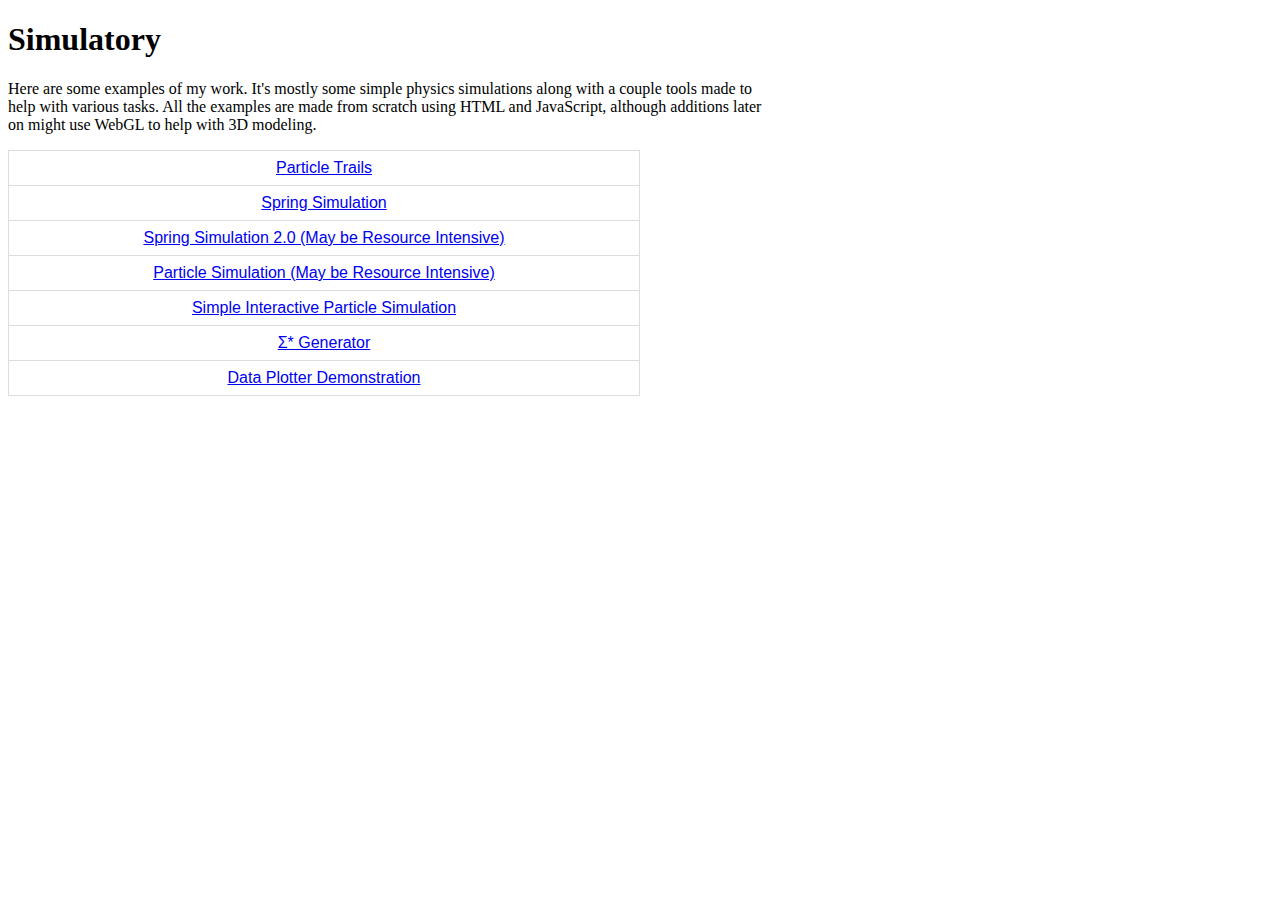
<file: index.html>
<!DOCTYPE html>
<html>
<head>
	<title>Simulatory</title>
	<link rel="stylesheet" href="basic_style.css">
	<link rel="icon" href="https://avatars3.githubusercontent.com/u/42955147?s=460&v=4">
</head>
<body>
	<h1>Simulatory</h1>
	<p style = "width:60%;">Here are some examples of my work. It's mostly some simple physics simulations along with a couple tools made to help with
		various tasks. All the examples are made from scratch using HTML and JavaScript, although additions later on might use WebGL to help
		with 3D modeling.</p>
	<table width=200px>
		<tr>
			<td><a href = "Particle Trails.html"> Particle Trails </a></td>
		</tr>
		<tr>
			<td><a href = "Spring Simulation.html"> Spring Simulation </a></td>
		</tr>
		<tr>
			<td><a href = "Spring Simulation 2.0.html"> Spring Simulation 2.0 (May be Resource Intensive) </a></td>
		</tr>
		<tr>
			<td><a href = "Particle Simulation.html"> Particle Simulation (May be Resource Intensive) </a></td>
		</tr>
		<tr>
			<td><a href = "Simple Interactive Particle Simulation.html"> Simple Interactive Particle Simulation </a></td>
		</tr>
		<tr>
			<td><a href = "sigma star.html"> Σ* Generator </a></td>
		</tr>
		<tr>
			<td><a href = "Cursor Location Grapher.html"> Data Plotter Demonstration </a></td>
		</tr>
	</table>
</body>
</html>
</file>
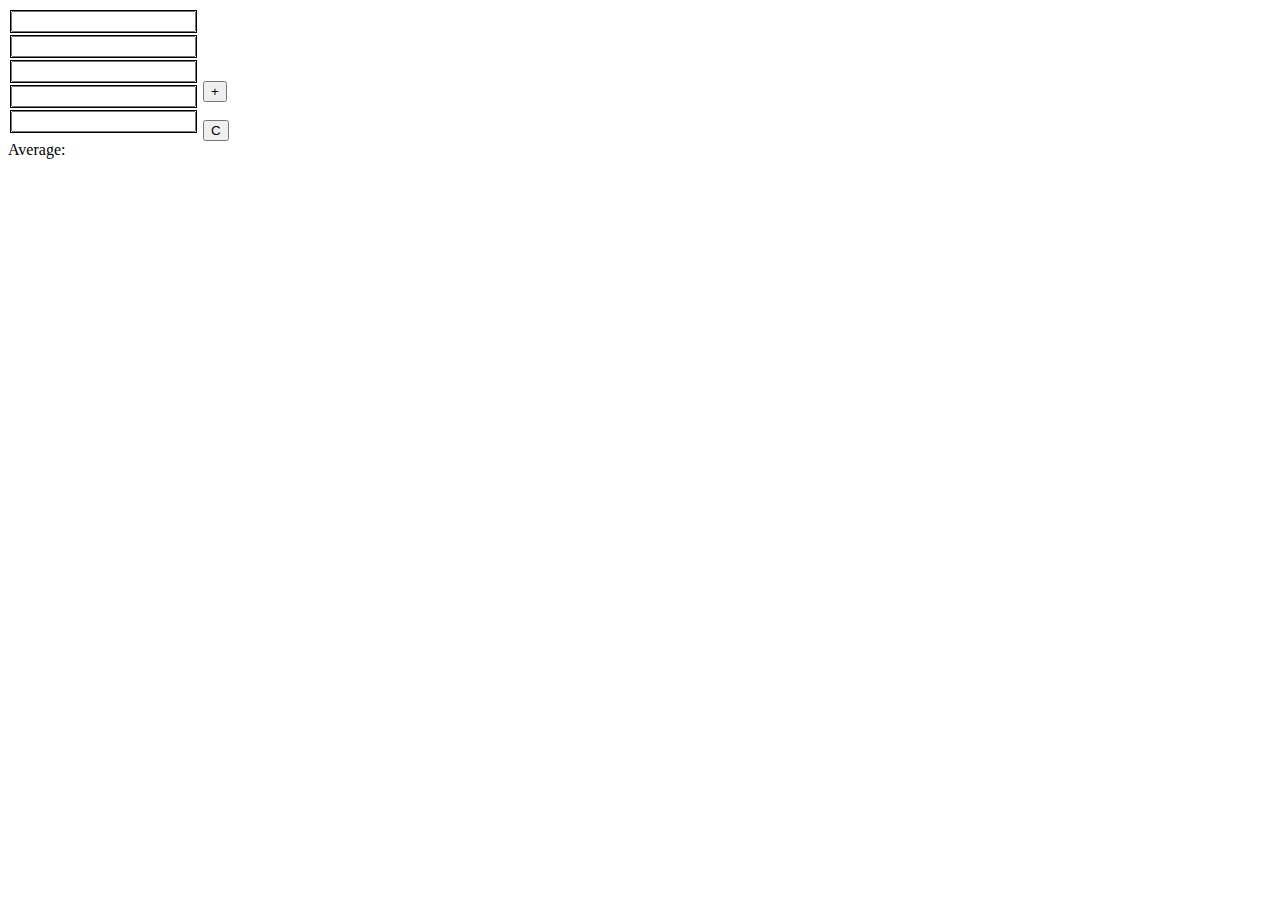
<file: avg.html>
<head>
    <style>
        .horizontal-container > * { /* anything one level within the hor-con class */
            display: inline-block;
        }
        /** {
            border:1px solid black;
        }*/
        input {
            outline:1px solid black;
        }
    </style>
</head>

<body>
    <div class="horizontal-container">
        <table id = "inputsTable">
            <tbody>
                <tr><td><input type = 'number' class = 'inputs' oninput = 'inputsUpdatedListener()'></td></tr>
                <tr><td><input type = 'number' class = 'inputs' oninput = 'inputsUpdatedListener()'></td></tr>
                <tr><td><input type = 'number' class = 'inputs' oninput = 'inputsUpdatedListener()'></td></tr>
                <tr><td><input type = 'number' class = 'inputs' oninput = 'inputsUpdatedListener()'></td></tr>
                <tr><td><input type = 'number' class = 'inputs' oninput = 'inputsUpdatedListener()'></td></tr>
            </tbody>
        </table>
        <div>
            <button onclick = "addInputField()"> + </button><br><br>
            <button onclick = "clearFields()"> C </button><br>
        </div>
    </div>
    Average: <span id = "averageOutputField"></span>
</body>
<script>
    document.body.style.zoom="100%";
    for (elem of document.getElementsByClassName("inputs")) elem.addEventListener("input", inputsUpdatedListener);

    function inputsUpdatedListener(){
        console.log("input");
        sum = 0;
        valCount = 0;
        for (elem of document.getElementsByClassName("inputs")){
            val = parseFloat(elem.value);
            if(!isNaN(val)){
                sum += val;
                valCount++;
            }
        }
        document.getElementById("averageOutputField").innerHTML = sum/valCount;
    }

    function clearFields(){
        for(elem of document.getElementsByClassName("inputs")) elem.value = "";
    }

    function addInputField(){
        console.log("Adding new field.");
        newRow = document.getElementById("inputsTable").insertRow();
        newRow.innerHTML = "<td><input type = 'number' class = 'inputs' oninput = 'inputsUpdatedListener()'></td>";
    }
</script>
</file>
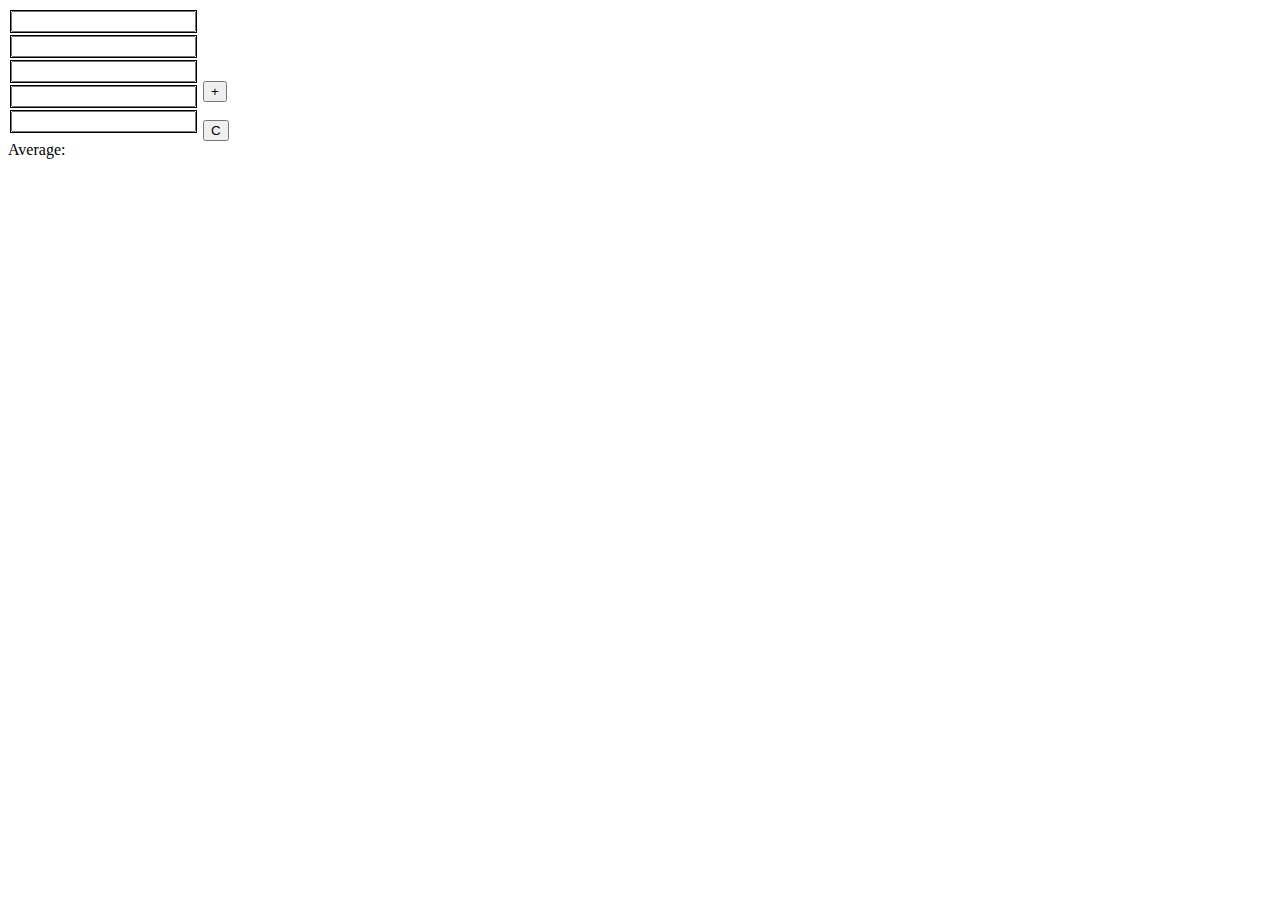
<file: avgV2.html>
<head>
    <style>
        .horizontal-container > * { /* anything one level within the hor-con class */
            display: inline-block;
        }
        /** {
            border:1px solid black;
        }*/
        input {
            outline:1px solid black;
        }
    </style>
</head>

<body>
    <div class="horizontal-container">
        <table id = "inputsTable">
            <tbody>
                <tr><td><input type = 'number' class = 'inputs' id = "numInput0" oninput = 'inputsUpdatedListener(0)'></td></tr>
                <tr><td><input type = 'number' class = 'inputs' id = "numInput1" oninput = 'inputsUpdatedListener(1)'></td></tr>
                <tr><td><input type = 'number' class = 'inputs' id = "numInput2" oninput = 'inputsUpdatedListener(2)'></td></tr>
                <tr><td><input type = 'number' class = 'inputs' id = "numInput3" oninput = 'inputsUpdatedListener(3)'></td></tr>
                <tr><td><input type = 'number' class = 'inputs' id = "numInput4" oninput = 'inputsUpdatedListener(4)'></td></tr>
            </tbody>
        </table>
        <div>
            <button onclick = "addInputField()"> + </button><br><br>
            <button onclick = "clearFields()"> C </button><br>
        </div>
    </div>
    Average: <span id = "averageOutputField"></span>
</body>
<script>
    numInputFields = 5;
    document.body.style.zoom="100%";
    // old method for adding input listener
    //for (elem of document.getElementsByClassName("inputs")) elem.addEventListener("input", inputsUpdatedListener);

    function inputsUpdatedListener(i){
        console.log("input");
        console.log("i: " + i);
        sum = 0;
        valCount = 0;
        inputsArray = document.getElementsByClassName("inputs");
        for (elem of inputsArray){
            val = parseFloat(elem.value);
            if(!isNaN(val)){
                sum += val;
                valCount++;
            }
        }
        document.getElementById("averageOutputField").innerHTML = sum/valCount;

        if(inputsArray[i].value.length >= 4 && i<numInputFields-1) inputsArray[i+1].focus();
    }

    function clearFields(){
        inputsArray = document.getElementsByClassName("inputs");
        for(elem of inputsArray) elem.value = "";
        inputsArray[0].focus();
    }

    function addInputField(){
        console.log("Adding new field.");
        newRow = document.getElementById("inputsTable").insertRow();
        newRow.innerHTML = "<td><input type = 'number' class = 'inputs' id = 'numInput" + numInputFields + "' oninput = 'inputsUpdatedListener(" + numInputFields + ")'></td>";
        numInputFields++;
    }
</script>
</file>
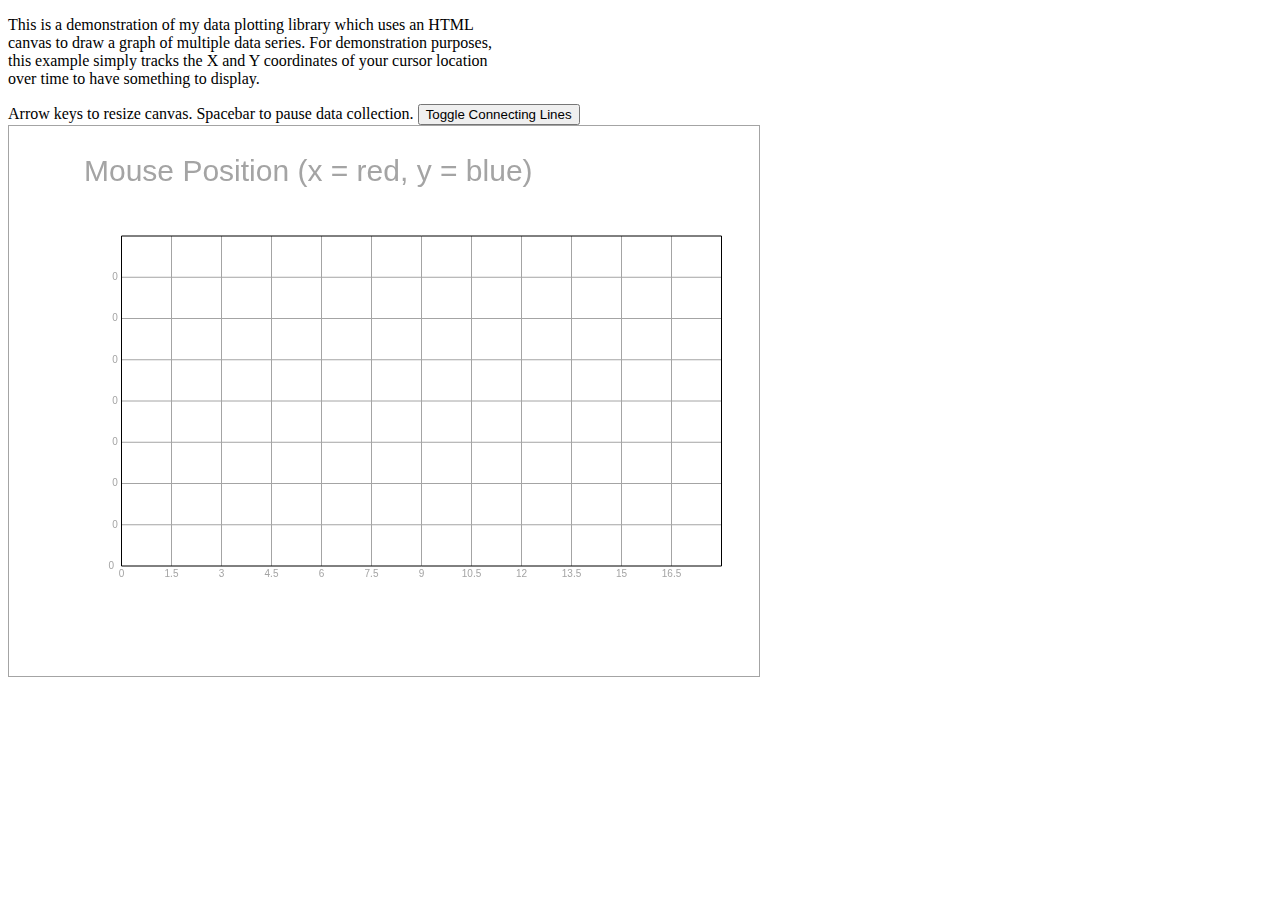
<file: Cursor Location Grapher.html>
<!DOCTYPE html>
<head>
	<style>
		td{
			border: 1px solid #a4a4a4;
		}
	</style>
</head>
<body>
	<p style="width: 40%;">This is a demonstration of my data plotting library which uses an HTML canvas to draw a graph of multiple data series.
	For demonstration purposes, this example simply tracks the X and Y coordinates of your cursor location over time to have something to display.</p>
	Arrow keys to resize canvas. Spacebar to pause data collection. <button onclick= "toggleConnectPoints()"> Toggle Connecting Lines </button><br>
	<canvas id="fieldCanvas" width="750" height="550" style="border:1px solid #a4a4a4; white-space:nowrap;"></canvas>
</body>
<script type="text/javascript" src="common/Data Plotter.js"></script>
<script type="text/javascript">
	collectData = true;
	mouseLocationX = 0;
	mouseLocationY = 0;
	xCoords = [];
	yCoords = [];
	testSeriesList = [xCoords, yCoords];
	seriesNames = ["X Coordinates", "Y Coordinates"];
	seriesColors = ["red","blue"];

	myDataPlot = new DataPlot(document.getElementById("fieldCanvas"), "Mouse Position (x = red, y = blue)", testSeriesList, seriesNames, seriesColors, "Height (cm)", "Time (ms)", true);
	myDataPlot.update();
	step = 0;

	function toggleConnectPoints(){
		myDataPlot.connectPoints = !myDataPlot.connectPoints;
		myDataPlot.update();
	}
	
	window.addEventListener("keydown", function(e) {
		// space and arrow keys
		if([32, 37, 38, 39, 40].indexOf(e.keyCode) > -1) {
			e.preventDefault();
		}
		if(e.keyCode == 37){
			fieldCanvas.width -= 5;
			myDataPlot.update();
		}
		if(e.keyCode == 38){
			fieldCanvas.height += 5;
			myDataPlot.update();
		}
		if(e.keyCode == 39){
			fieldCanvas.width += 5;
			myDataPlot.update();
		}
		if(e.keyCode == 40){
			fieldCanvas.height -= 5;
			myDataPlot.update();
		}
	}, false);
	window.addEventListener("keyup", function(e) {
		//console.log(e.keyCode);
		if(e.keyCode == 32) collectData = !collectData;
	}, false);
	window.setInterval(function (){
		if(collectData){
			xCoords.push(step);
			xCoords.push(mouseLocationX); 
			yCoords.push(step);
			yCoords.push(mouseLocationY);
			step++;
			myDataPlot.update();
		}
	}, 100);

	window.addEventListener("mousemove", updateMouseLocation, false);
	function updateMouseLocation(mouseLoc){
		mouseLocationX = mouseLoc.pageX;
		mouseLocationY = mouseLoc.pageY;
	}

</script>
</file>
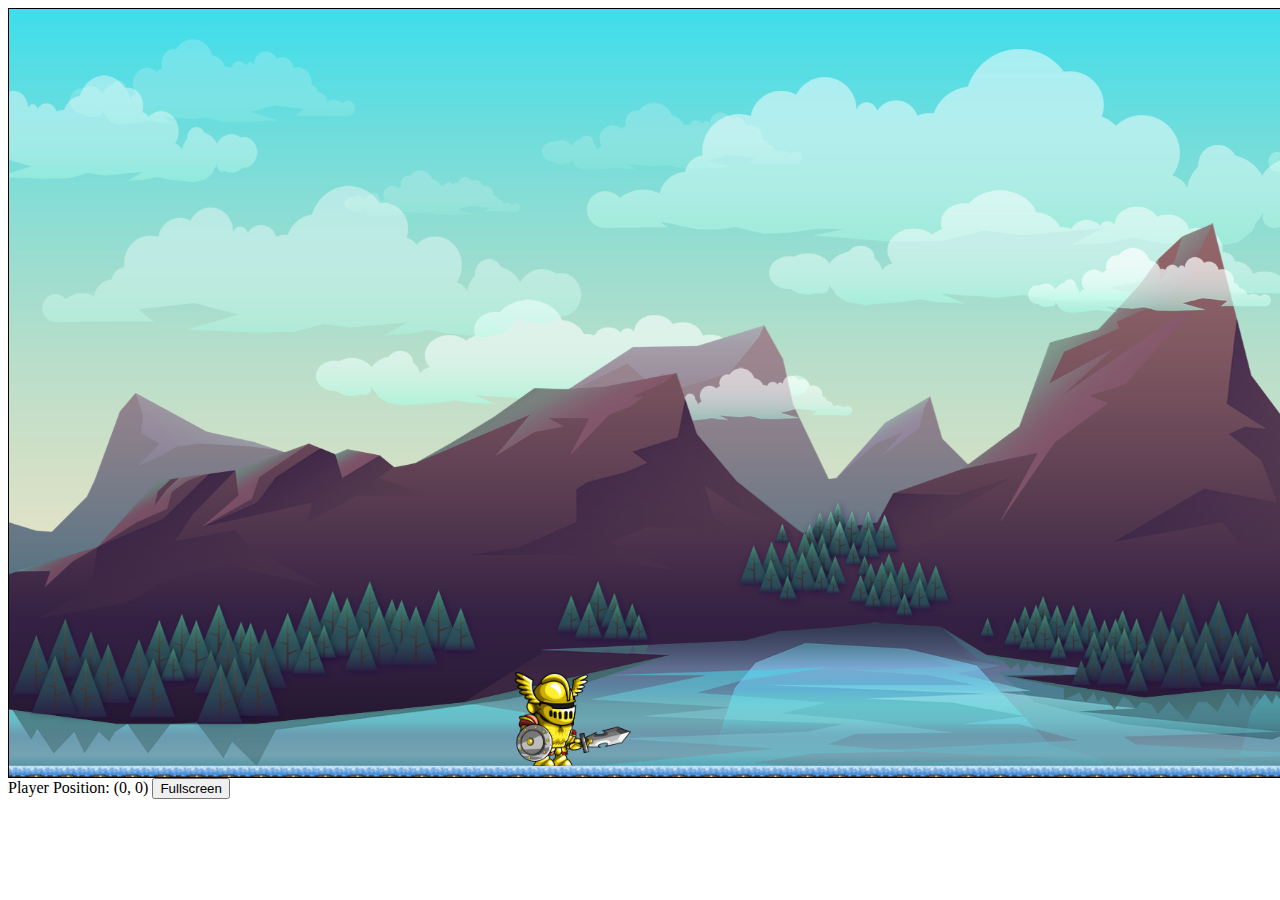
<file: Gamepad Test.html>
<html>
    <head>

    </head>
    <body>
        <canvas style = "border: 1px solid black" id = worldCanvas width = 500 height = 500></canvas><br>
        <span id = "debugOutput">Joysticks:</span>
        <button onclick = "worldCanvas.requestFullscreen()">Fullscreen</button>
        <!--<img src = "images/2_KNIGHT/_ATTACK/_ATTACK_001.png" id = "myIMG">-->
        <script>
            worldCanvas = document.getElementById("worldCanvas");
            worldCanvas.width = 1360;
            worldCanvas.height = 768;
            ctx = worldCanvas.getContext("2d");
            debugOutput = document.getElementById("debugOutput");
            playerGamepad = undefined;
            window.setInterval(gamepadInput, 50);
            window.setInterval(drawBackground, 50);
            window.setInterval(animateCharacter, 90);

            characterScaleFactor = 0.1;
            animStep = 0;
            knightID = 2;
            knightsRun = [];
            animLock = 0;
            loadImages();
            function animateCharacter(){
                debugOutput.innerHTML = "Player Position: (" + playerPosX + ", " + playerPosY + ")";
                if(animLock > 0) animLock--;
                animStep = (animStep + 1) % 7;
            }
            function drawCharacter(){
                currFrame = characterState[7 * knightID + animStep];
                ctx.beginPath();
                //if(facingLeft) ctx.scale(-1,1);
                //ctx.drawImage(currFrame, 300, 100, currFrame.width * characterScaleFactor, currFrame.height * characterScaleFactor);
                ctx.scale(1,1);
                ctx.closePath();
                ctx.drawImage(currFrame, (worldCanvas.width - currFrame.width * characterScaleFactor) / 2, worldCanvas.height - playerPosY - currFrame.height * characterScaleFactor, -currFrame.width * characterScaleFactor, currFrame.height * characterScaleFactor);
//                                                                                        factored out division by 2
            }

            characterState = knightsIdle;
            function setCharacterState(newState, newLock){
                if(animLock == 0){
                    characterState = newState;
                    if(newLock > 0) animStep = 0;
                    animLock = newLock;
                }
            }

            offset = 0;
            cloudOffset = 0;
            backgroundIMG = new Image();
            groundTile = new Image();
            groundTile.src = "images/backgrounds/game_background_1/layers/icey_ground.png";
            backgroundIMG.src = "images/backgrounds/game_background_1/game_background_1.png";
            backgroundScale = (worldCanvas.height / 1080);
            backgroundScrollSpeed = 0.01;
            function drawBackground(){
                ctx.clearRect(0,0,worldCanvas.width,worldCanvas.height);
                for(i = 0; i < backgroundImages.length; i++){
                    if(i == 1 || i == 2 || i == 4 || i == 6) offset = cloudOffset * i;
                    else offset = 0;
                    backgroundIMG = backgroundImages[i];
                    ctx.drawImage(backgroundIMG, (offset - playerPosX * i * backgroundScrollSpeed) % (backgroundIMG.width * backgroundScale), 0, backgroundIMG.width * backgroundScale, backgroundIMG.height * backgroundScale);
                    if(playerPosX > 0) ctx.drawImage(backgroundIMG, (offset - playerPosX * i * backgroundScrollSpeed) % (backgroundIMG.width * backgroundScale) + backgroundIMG.width * backgroundScale, 0, backgroundIMG.width * backgroundScale, backgroundIMG.height * backgroundScale);
                    else               ctx.drawImage(backgroundIMG, (offset - playerPosX * i * backgroundScrollSpeed) % (backgroundIMG.width * backgroundScale) - backgroundIMG.width * backgroundScale, 0, backgroundIMG.width * backgroundScale, backgroundIMG.height * backgroundScale);
                }
                cloudOffset = (cloudOffset + 0.1) % worldCanvas.width;
                drawCharacter();
                ctx.drawImage(groundTile, - playerPosX % (backgroundIMG.width * backgroundScale), 9, backgroundIMG.width * backgroundScale, backgroundIMG.height * backgroundScale);
                if(playerPosX > 0) ctx.drawImage(groundTile, - playerPosX % (backgroundIMG.width * backgroundScale) + backgroundIMG.width * backgroundScale, 9, backgroundIMG.width * backgroundScale, backgroundIMG.height * backgroundScale);
                else               ctx.drawImage(groundTile, - playerPosX % (backgroundIMG.width * backgroundScale) - backgroundIMG.width * backgroundScale, 9, backgroundIMG.width * backgroundScale, backgroundIMG.height * backgroundScale);
            }
            playerPosX = 0;
            playerPosY = 0;
            prevInputTime = 0;
            playerRunning = false;
            facingLeft = false;
            function gamepadInput(){
                if(playerGamepad == undefined){ //no gamepad connected, using keyboard input
                    console.log("Getting keyboard input.");
                    if(keyStates[65]){ // left
                        facingLeft= true;
                        console.log("moving horizontally 5");
                        if (playerRunning){
                            setCharacterState(knightsRun, 0);
                            playerPosX += playerGamepad.axes[0] * 20;
                        } else {
                            setCharacterState(knightsWalk, 0);
                            playerPosX += playerGamepad.axes[0] * 5;
                        }
                    } else 
                    if(keyStates[68]){ // right
                        facingLeft = false;
                        console.log("moving horizontally " + playerGamepad.axes[0] + " * 5");
                        if (playerRunning){
                            setCharacterState(knightsRun, 0);
                            playerPosX += playerGamepad.axes[0] * 20;
                        } else {
                            setCharacterState(knightsWalk, 0);
                            playerPosX += playerGamepad.axes[0] * 5;
                        }
                    } else{
                        setCharacterState(knightsIdle, 0);
                    }
                    if(keyStates[81]) setCharacterState(knightsAttack, 6);
                    else if(playerGamepad.buttons[0].value) setCharacterState(knightsJump, 6);
                } else {
                    navigator.getGamepads();
                    if(playerGamepad.timestamp < prevInputTime + 0.05) return;
                    prevInputTime = playerGamepad.timestamp;
                    //console.log("reading gamepad input");
                    for(i = 0; i < playerGamepad.buttons.length; i++){
                        if(playerGamepad.buttons[i].value) console.log("Button " + i + " = " + playerGamepad.buttons[i].value);
                    }
                    //horizontal movement
                    if(playerGamepad.axes[0] < -0.15){ // left
                        facingLeft= true;
                        console.log("moving horizontally " + playerGamepad.axes[0] + " * 5");
                        if (playerRunning){
                            setCharacterState(knightsRun, 0);
                            playerPosX += playerGamepad.axes[0] * 20;
                        } else {
                            setCharacterState(knightsWalk, 0);
                            playerPosX += playerGamepad.axes[0] * 5;
                        }
                    } else 
                    if(playerGamepad.axes[0] > 0.15){ // right
                        facingLeft = false;
                        console.log("moving horizontally " + playerGamepad.axes[0] + " * 5");
                        if (playerRunning){
                            setCharacterState(knightsRun, 0);
                            playerPosX += playerGamepad.axes[0] * 20;
                        } else {
                            setCharacterState(knightsWalk, 0);
                            playerPosX += playerGamepad.axes[0] * 5;
                        }
                    } else{
                        playerRunning = false;
                        setCharacterState(knightsIdle, 0);
                    }
                    if(playerGamepad.buttons[2].value) setCharacterState(knightsAttack, 6);
                    else if(playerGamepad.buttons[10].value) playerRunning = true;
                    else if(playerGamepad.buttons[0].value) setCharacterState(knightsJump, 6);
                    //vertical movement
                    //if(playerGamepad.axes[1] < -0.08 || playerGamepad.axes[1] > 0.08) playerPosY += playerGamepad.axes[1] * 5;
                    //joystickOutput.innerHTML = "(" + playerGamepad.axes[0] + ", " + playerGamepad.axes[1] + ") (" + playerGamepad.axes[2] + ", " + playerGamepad.axes[3] + ")";
                }
            }

            var keyStates = [];
            for(i = 0; i < 100; i++) keyStates.push(false);
            //worldCanvas.addEventListener("mouseup", worldCanvas.requestFullscreen);
            window.addEventListener("keydown", kdHandler, false);
            window.addEventListener("gamepadconnected", gpcHandler, false);
            window.addEventListener("gamepaddisconnected", gpdcHandler, false);
            function kdHandler(event){
                console.log(event.keyCode);
                keyStates[event.keyCode] = true;
            }
            function kuHandler(event){
                console.log(event.keyCode);
                keyStates[event.keyCode] = false;
            }
            function gpcHandler(event){
                console.log(event);
                playerGamepad = event.gamepad;
            }
            function gpdcHandler(event){
                console.log("Gamepad Disconnected!");
                console.log(event);
            }
            




            // -------------------------------------- Image Loading ------------------------------------------
            function loadImages(){
                for(j = 0; j < 3; j++){
                    for(i = 0; i < 7; i++){
                        knightsRun.push(new Image());
                        knightsRun[i + 7*j].src = "images/" + j + "_KNIGHT/_RUN/_RUN_00" + i + ".png";
                    }
                }
                knightsWalk = [];
                for(j = 0; j < 3; j++){
                    for(i = 0; i < 7; i++){
                        knightsWalk.push(new Image());
                        knightsWalk[i + 7*j].src = "images/" + j + "_KNIGHT/_WALK/_WALK_00" + i + ".png";
                    }
                }
                knightsIdle = [];
                for(j = 0; j < 3; j++){
                    for(i = 0; i < 7; i++){
                        knightsIdle.push(new Image());
                        knightsIdle[i + 7*j].src = "images/" + j + "_KNIGHT/_IDLE/_IDLE_00" + i + ".png";
                    }
                }
                knightsDie = [];
                for(j = 0; j < 3; j++){
                    for(i = 0; i < 7; i++){
                        knightsDie.push(new Image());
                        knightsDie[i + 7*j].src = "images/" + j + "_KNIGHT/_DIE/_DIE_00" + i + ".png";
                    }
                }
                knightsJump = [];
                for(j = 0; j < 3; j++){
                    for(i = 0; i < 7; i++){
                        knightsJump.push(new Image());
                        knightsJump[i + 7*j].src = "images/" + j + "_KNIGHT/_JUMP/_JUMP_00" + i + ".png";
                    }
                }
                knightsAttack = [];
                for(j = 0; j < 3; j++){
                    for(i = 0; i < 7; i++){
                        knightsAttack.push(new Image());
                        knightsAttack[i + 7*j].src = "images/" + j + "_KNIGHT/_ATTACK/_ATTACK_00" + i + ".png";
                    }
                }
                backgroundImages = [];
                for(i = 0; i < 7; i++) backgroundImages.push(new Image());
                backgroundImages[0].src = "images/backgrounds/game_background_1/layers/sky.png"
                backgroundImages[1].src = "images/backgrounds/game_background_1/layers/clouds_1.png"
                backgroundImages[2].src = "images/backgrounds/game_background_1/layers/clouds_2.png"
                backgroundImages[3].src = "images/backgrounds/game_background_1/layers/rocks_1.png"
                backgroundImages[4].src = "images/backgrounds/game_background_1/layers/clouds_3.png"
                backgroundImages[5].src = "images/backgrounds/game_background_1/layers/rocks_2.png"
                backgroundImages[6].src = "images/backgrounds/game_background_1/layers/clouds_4.png"
            }
        </script>
    </body>
</html>
</file>
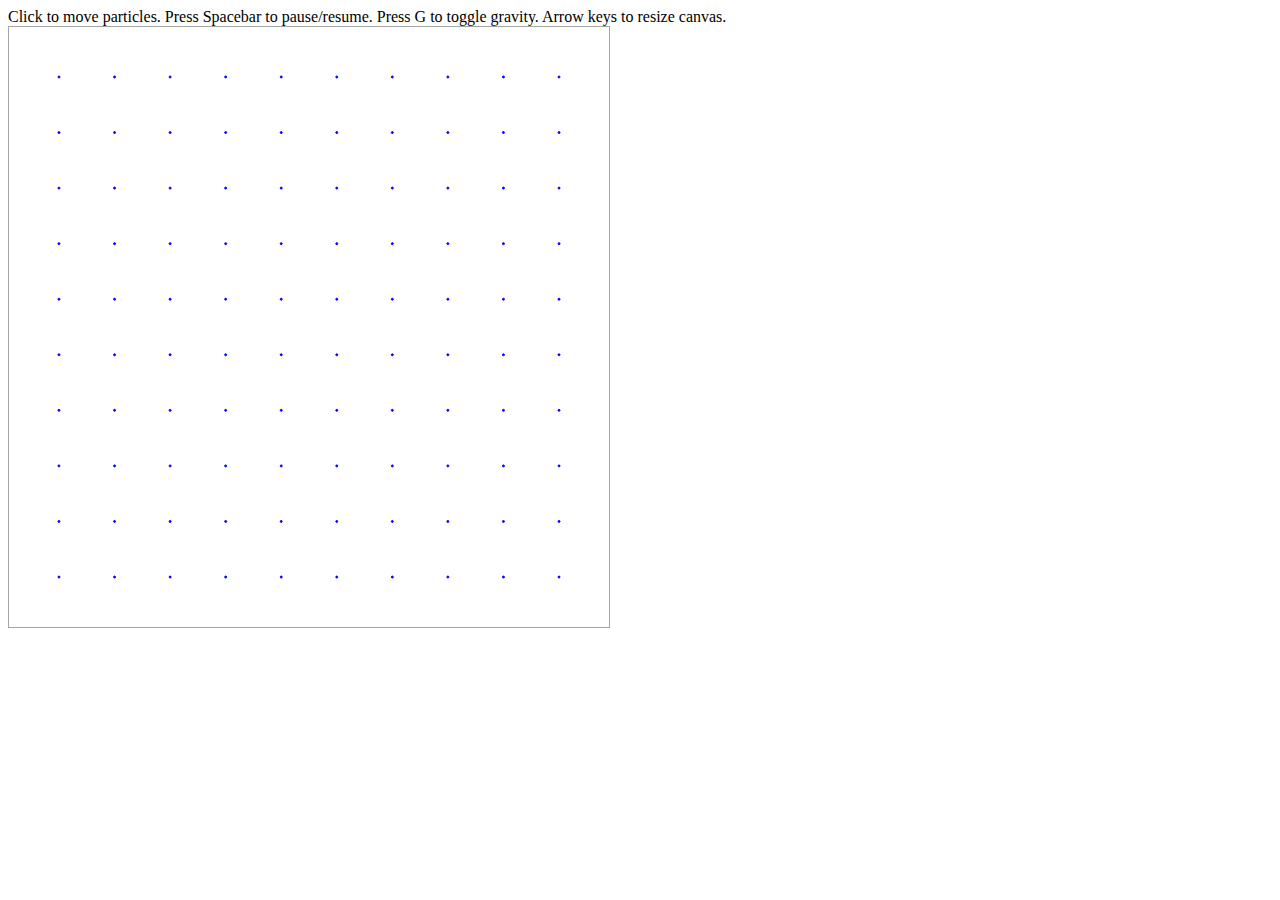
<file: Particle Simulation.html>
<!DOCTYPE html>
<head>
	<style>
		td{
			border: 1px solid #a4a4a4;
		}
	</style>
</head>
<body>
	Click to move particles. Press Spacebar to pause/resume. Press G to toggle gravity. Arrow keys to resize canvas.<br>
	<canvas id="fieldCanvas" width="600" height="600" style="border:1px solid #a4a4a4; white-space:nowrap"></canvas>
	
	<script>
		var fieldCanvas = document.getElementById("fieldCanvas");
		var ctx = fieldCanvas.getContext("2d");
		var ctx = fieldCanvas.getContext("2d");
		var PI_CONST = 3.14159;
		var dotDensity = 10;
		var currStep = 0;
		var maxStep = dotDensity * 10;
		var stepUpdate = -0.01;
		var slopes = [];
		var pointPositions = [];
		var pointVelocities = [];
		var pauseAnimation = false;
		var nextPosition;
		var repulsionCoefficient = 0.1;
		
		var gravity = 5.8 / 30;
		//var gravity = 0;
		var applyGravity = false;
		var collisionElasticity = -0.5;
		var boxWidth = fieldCanvas.width;
		var boxHeight = fieldCanvas.height;
		
		// initializing point positions and velocities
		for( i = 0; i < dotDensity; i++){
			for(j = 0; j < dotDensity; j++){
				pointVelocities.push(new Point(0,0));
				pointPositions.push(new Point(50 + i * (500 / (dotDensity - 1)), 50 + j * (500 / (dotDensity - 1))));
				//console.log("New Point: " + pointPositions[i * dotDensity + j].valueOf());
				//console.log("Should be: " + "(" + (50 + i * (500 / (dotDensity - 1))) + "," + (50 + j * (500 / (dotDensity - 1))) + ")");
				//console.log("");
			}
		}
		
		window.setInterval(drawPoints, 30);
		function updatePointPositions(){
			boxWidth = fieldCanvas.width;
			boxHeight = fieldCanvas.height;
			for(i = 0; i < dotDensity * dotDensity; i++){
				// exerting forces from particles on each other
				for(k = i + 1; k < dotDensity * dotDensity; k++){
					particleForceDistance = (pointPositions[i].distTo(pointPositions[k]));
					if(particleForceDistance > 100) continue;
					console.log("Force Distance: " + particleForceDistance);
					particleForceDirection = pointPositions[i].directionTo(pointPositions[k]);
					console.log("Force Direction: " + particleForceDirection.valueOf());
					pointVelocities[i].x -= particleForceDirection.x / Math.pow(particleForceDistance, 2);
					pointVelocities[i].y -= particleForceDirection.y / Math.pow(particleForceDistance, 2);
					pointVelocities[k].x += particleForceDirection.x / Math.pow(particleForceDistance, 2);
					pointVelocities[k].y += particleForceDirection.y / Math.pow(particleForceDistance, 2);
				}
				// applying force from gravity
				if(applyGravity) pointVelocities[i].y += gravity;
				// testing wall collision, applying bounce force
				nextPosition = pointPositions[i].sum(pointVelocities[i]);
				if(nextPosition.x >= boxWidth || nextPosition.x <= 0) pointVelocities[i].x *= collisionElasticity;
				if(nextPosition.y >= boxHeight || nextPosition.y <= 0) pointVelocities[i].y *= collisionElasticity;
				pointPositions[i].x += pointVelocities[i].x;
				pointPositions[i].y += pointVelocities[i].y;
			}
		}
		function drawPoints(){
			if(pauseAnimation) return;
			updatePointPositions();
			ctx.clearRect(0,0,boxWidth,boxHeight);
			for(i = 0; i < dotDensity * dotDensity; i++){
				pointPositions[i].plot("blue", ctx);
			}
			
			currStep += stepUpdate;
		}
		drawPoints(); // initial draw
		pauseAnimation = true; // pausing initially
		
		
		function Point(newX, newY){
			this.x = newX;
			this.y = newY;
			this.distTo = function(pnt){return Math.sqrt(Math.pow((pnt.x - this.x),2) + Math.pow((pnt.y - this.y),2));};
			this.directionTo = function(pnt){
				return new Point(pnt.x - this.x, pnt.y - this.y);
			};
			this.sum = function(pnt){return new Point(this.x + pnt.x, this.y + pnt.y);}
			this.sub = function(pnt){return new Point(this.x - pnt.x, this.y - pnt.y);}
			this.moveBy = function(pnt){this.x += pnt.x; this.y += pnt.y}
			this.moveBy = function(x, y){this.x += x; this.y += y}
			this.valueOf = function(){return "(" + this.x + ", " + this.y + ")";};
			this.plot = function(color, ctx){
				ctx.beginPath();
				ctx.arc(this.x, this.y, 1, 0, Math.PI * 2, true);
				ctx.fillStyle = color;
				ctx.fill();
				ctx.strokeStyle = color;
				ctx.stroke();
				ctx.closePath();
			}
		}
		
		function createForce(origin){
			for(i = 0; i < dotDensity * dotDensity; i++){
				forceDirection = origin.directionTo(pointPositions[i]);
				forceDistance = origin.distTo(pointPositions[i]) / 60;
				pointVelocities[i].moveBy(forceDirection.x / Math.pow(forceDistance, 2),
				                                                    forceDirection.y / Math.pow(forceDistance, 2));
			}
			origin.plot("red", ctx);
		}
		//createForce(new Point(300,300));
		/*createForce(new Point(300, 300));
		createForce(new Point(20, 20));
		createForce(new Point(20, 580));
		createForce(new Point(580, 20));
		createForce(new Point(580, 580));
		
		createForce(new Point(300, 100));
		createForce(new Point(100, 300));
		createForce(new Point(500, 300));
		createForce(new Point(300, 500));*/
		window.onkeydown = function(keyDown){
			if(keyDown.keyCode == 37){
				fieldCanvas.width -= 5;
			}
			if(keyDown.keyCode == 39){
				fieldCanvas.width += 5;
			}
			//alert(keyUp.keyCode);
		}
		window.onkeyup = function(keyUp){
			//alert(keyUp.keyCode);
			if(keyUp.keyCode == 32){
				pauseAnimation = !pauseAnimation;
			}
			if(keyUp.keyCode == 71){
				applyGravity = !applyGravity;
			}
		}
		
		fieldCanvas.addEventListener("mousedown", ctxMouseDown, false);
		
		function ctxMouseDown(mouseClick){
			console.log("(" + (mouseClick.pageX - 8) + ", " + (mouseClick.pageY - 8) + ")");
			newPnt = new Point((mouseClick.pageX - 8), (mouseClick.pageY - 8));
			for(i = 0; i < dotDensity * dotDensity; i++){
				forceDirection = newPnt.directionTo(pointPositions[i]);
				forceDistance = newPnt.distTo(pointPositions[i]) / 40;
				pointVelocities[i].moveBy(forceDirection.x / Math.pow(forceDistance, 2),
				                                                    forceDirection.y / Math.pow(forceDistance, 2));
			}
			newPnt.plot("red", ctx);
		}
	</script>
</body>
</file>
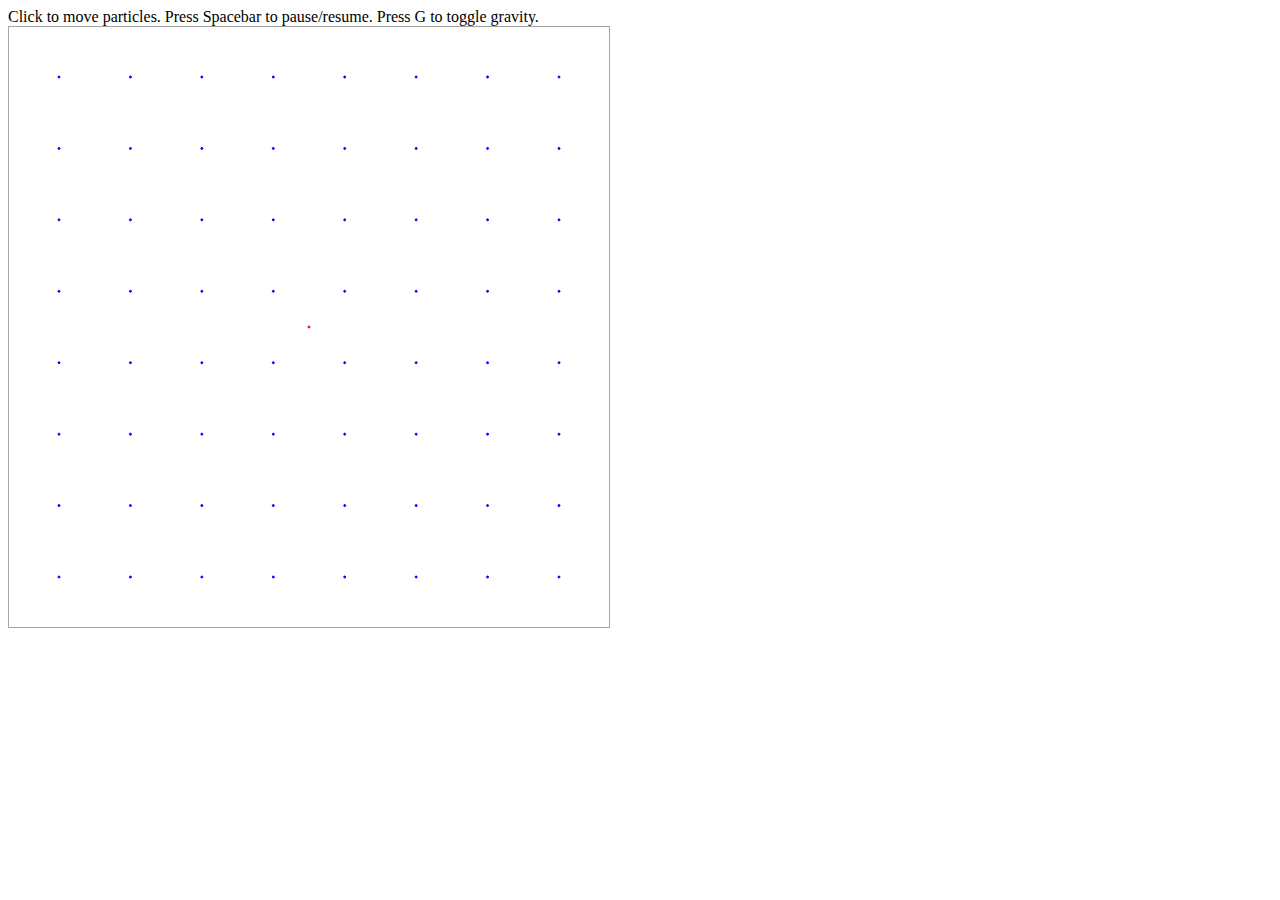
<file: Particle Trails.html>
<!DOCTYPE html>
<head>
	<style>
		td{
			border: 1px solid #a4a4a4;
		}
	</style>
</head>
<body>
	Click to move particles. Press Spacebar to pause/resume. Press G to toggle gravity.<br>
	<canvas id="fieldCanvas" width="600" height="600" style="border:1px solid #a4a4a4; white-space:nowrap"></canvas>
	
	<script>
		var fieldCanvas = document.getElementById("fieldCanvas");
		var ctx = fieldCanvas.getContext("2d");
		var PI_CONST = 3.14159;
		var dotDensity = 8;
		var currStep = 0;
		var maxStep = dotDensity * 10;
		var stepUpdate = -0.01;
		var slopes = [];
		var pointPositions = [];
		var pointVelocities = [];
		var pauseAnimation = false;
		var nextPosition;
		
		var gravity = 9.8 / 30;
		//var gravity = 0;
		var applyGravity = false;
		var collisionElasticity = -0.8;
		
		// initializing point positions and velocities
		for( i = 0; i < dotDensity; i++){
			for(j = 0; j < dotDensity; j++){
				pointVelocities.push(new Point(0,0));
				pointPositions.push(new Point(50 + i * (500 / (dotDensity - 1)), 50 + j * (500 / (dotDensity - 1))));
				console.log("New Point: " + pointPositions[i * dotDensity + j].valueOf());
				console.log("Should be: " + "(" + (50 + i * (500 / (dotDensity - 1))) + "," + (50 + j * (500 / (dotDensity - 1))) + ")");
				console.log("");
			}
		}
		
		window.setInterval(drawPoints, 30);
		function updatePointPositions(){
			for(i = 0; i < dotDensity * dotDensity; i++){
				if(applyGravity) pointVelocities[i].y += gravity;
				nextPosition = pointPositions[i].sum(pointVelocities[i]);
				if(nextPosition.x >= 600 || nextPosition.x <= 0) pointVelocities[i].x *= collisionElasticity;
				if(nextPosition.y >= 600 || nextPosition.y <= 0) pointVelocities[i].y *= collisionElasticity;
				pointPositions[i].x += pointVelocities[i].x;
				pointPositions[i].y += pointVelocities[i].y;
			}
		}
		function drawPoints(){
			if(pauseAnimation) return;
			updatePointPositions();
			//ctx.clearRect(0,0,600,600);
			for(i = 0; i < dotDensity * dotDensity; i++){
				pointPositions[i].plot("blue", ctx);
			}
			
			currStep += stepUpdate;
		}
		drawPoints(); // initial draw
		pauseAnimation = true; // pausing initially
		
		
		function Point(newX, newY){
			this.x = newX;
			this.y = newY;
			this.distTo = function(pnt){return Math.sqrt(Math.pow((pnt.x - this.x),2) + Math.pow((pnt.y - this.y),2));};
			this.directionTo = function(pnt){
				return new Point(pnt.x - this.x, pnt.y - this.y);
			};
			this.sum = function(pnt){return new Point(this.x + pnt.x, this.y + pnt.y);}
			this.sub = function(pnt){return new Point(this.x - pnt.x, this.y - pnt.y);}
			this.moveBy = function(pnt){this.x += pnt.x; this.y += pnt.y}
			this.moveBy = function(x, y){this.x += x; this.y += y}
			this.valueOf = function(){return "(" + this.x + ", " + this.y + ")";};
			this.plot = function(color, ctx){
				ctx.beginPath();
				ctx.arc(this.x, this.y, 1, 0, Math.PI * 2, true);
				ctx.fillStyle = color;
				ctx.fill();
				ctx.strokeStyle = color;
				ctx.stroke();
				ctx.closePath();
			}
		}
		
		function createForce(origin){
			for(i = 0; i < dotDensity * dotDensity; i++){
				forceDirection = origin.directionTo(pointPositions[i]);
				forceDistance = origin.distTo(pointPositions[i]) / 60;
				pointVelocities[i].moveBy(forceDirection.x / Math.pow(forceDistance, 2),
				                                                   forceDirection.y / Math.pow(forceDistance, 2));
			}
			origin.plot("red", ctx);
		}
		createForce(new Point(300,300));
		/*createForce(new Point(300, 300));
		createForce(new Point(20, 20));
		createForce(new Point(20, 580));
		createForce(new Point(580, 20));
		createForce(new Point(580, 580));
		
		createForce(new Point(300, 100));
		createForce(new Point(100, 300));
		createForce(new Point(500, 300));
		createForce(new Point(300, 500));*/
		window.onkeyup = function(keyUp){
			//alert(keyUp.keyCode);
			if(keyUp.keyCode == 32){
				pauseAnimation = !pauseAnimation;
			}
			if(keyUp.keyCode == 71){
				applyGravity = !applyGravity;
			}
		}
		
		fieldCanvas.addEventListener("mousedown", ctxMouseDown, false);
		
		function ctxMouseDown(mouseClick){
			console.log("(" + (mouseClick.pageX - 8) + ", " + (mouseClick.pageY - 8) + ")");
			newPnt = new Point((mouseClick.pageX - 8), (mouseClick.pageY - 8));
			for(i = 0; i < dotDensity * dotDensity; i++){
				forceDirection = newPnt.directionTo(pointPositions[i]);
				forceDistance = newPnt.distTo(pointPositions[i]) / 40;
				pointVelocities[i].moveBy(forceDirection.x / Math.pow(forceDistance, 2),
				                                                    forceDirection.y / Math.pow(forceDistance, 2));
			}
			newPnt.plot("red", ctx);
		}
		
		// old method for placing dots
		// 300 + 280 * slopes[i].x * (((currStep + i * (maxStep / dotDensity)) % maxStep) / maxStep)
		
		/*    OLD STUFF FROM BEZIER CURVE DRAWING
		fieldCanvas.addEventListener("mousedown", ctxMouseDown, false);
		function Point(x,y){
			this.x = x;
			this.y = y;
			this.distTo = function(pnt){return Math.sqrt(Math.pow((pnt.x - this.x),2) + Math.pow((pnt.y - this.y),2));};
			//this.add = function{return new Point(this.x + pnt.x, this.y + pnt.y);}
			this.sub = function(pnt){return new Point(this.x - pnt.x, this.y - pnt.y);}
			this.valueOf = function(){return "(" + this.x + ", " + this.y + ")";};
			this.plot = function(color, ctx){
				ctx.beginPath();
				ctx.arc(this.x, this.y, 1, 0, Math.PI * 2, true);
				ctx.fillStyle = color;
				ctx.fill();
				ctx.strokeStyle = color;
				ctx.stroke();
				ctx.closePath();
			}
		}
		function valueOf(point){return "(" + point.x + ", " + point.y + ")";};
		function ctxMouseDown(mouseClick){
			//alert("(" + (mouseClick.pageX - 8) + ", " + (mouseClick.pageY - 8) + ")");
			newPnt = new Point(mouseClick.pageX - 8, mouseClick.pageY - 8);
			newPnt.plot("blue", ctx);
			fieldPoints.push(newPnt);
		}
		for(i=50;i<600;i=i+50){
			ctx.beginPath();
			ctx.strokeStyle="#a4a4a4";
			ctx.moveTo(i,0);
			ctx.lineTo(i,600);
			ctx.moveTo(0,i);
			ctx.lineTo(600,i);
			ctx.stroke();
			ctx.closePath();
		}
		function randInt(min, max) {
			min = Math.ceil(min);
			max = Math.floor(max);
			return Math.floor(Math.random() * (max - min)) + min;
		}
		function drawLine(points, ctx){
			ctx.beginPath();
			ctx.strokeStyle = "blue";
			ctx.moveTo(points[0].x, points[0].y);
			for(var i = 1; i < points.length; i++){
				ctx.lineTo(points[i].x, points[i].y);
				ctx.stroke();
				ctx.moveTo(points[i].x, points[i].y);
			}
			ctx.closePath();
		}
		function midPoint(pnt1,pnt2,ratio){
			return new Point(pnt1.x + (pnt2.x - pnt1.x) * ratio, pnt1.y + (pnt2.y - pnt1.y) * ratio);
		}
		function plot(points, color, ctx){
			for(var i = 0; i < points.length; i++){
				points[i].plot(color, ctx);
			}
		}
		//draws bezier curve using points contained in array
		//any points beyond index (points.length - 1) % 3 are ignored
		function bezierCurve(points, ratio, ctx){
			ctx.beginPath();
			ctx.strokeStyle = "blue";
			for(var i = 0; i < points.length; i += 2){
				ctx.moveTo(points[i].x, points[i].y);
				for(var j = 0; j <= 1; j += ratio){
					nextPnt = midPoint(midPoint(points[i], points[i+1], j), midPoint(points[i+1], points[i+2], j), j);
					ctx.lineTo(nextPnt.x, nextPnt.y);
					ctx.stroke();
					ctx.moveTo(nextPnt.x, nextPnt.y);
				}
			ctx.lineTo(points[i+2].x,points[i+2].y);
			ctx.stroke();
			}
			ctx.closePath();
		}
		function copyArray(srcArray){
			newArray = [];
			for(var i = 0; i < srcArray.length; i++){
				newArray.push(srcArray[i]);
			}
			return newArray;
		}
		function shift(points, shamtX, shamtY){
			for(var i = 0; i < points.length; i++){
				points[i].x +=shamtX;
				points[i].y +=shamtY;
			}
		}
		function bezierCubic(points, ratio, ctx){
			ctx.beginPath();
			ctx.strokeStyle = "blue";
			for(var i = 0; i < points.length; i += 3){
				ctx.moveTo(points[i].x, points[i].y);
				for(var j = 0; j <= 1; j += ratio){
					//alert("working");
					nextPnt = midPoint(midPoint(midPoint(points[i], points[i+1], j), midPoint(points[i+1], points[i+2], j), j),midPoint(midPoint(points[i+1], points[i+2], j), midPoint(points[i+2], points[i+3], j), j),j);
					ctx.lineTo(nextPnt.x, nextPnt.y);
					ctx.stroke();
					ctx.moveTo(nextPnt.x, nextPnt.y);
				}
			ctx.lineTo(points[i+3].x,points[i+3].y);
			ctx.stroke();
			}
			ctx.closePath();
		}
		function bezierPoint(points, ratio){
			if (points.length == 1)return points[0];   //base case
			for(var i = 0; i < points.length - 1; i++){
				testPoints.push(points[i]);                //filling array with points for demonstration
				points[i] = midPoint(points[i], points[i+1], ratio);
			}
			testPoints.push(points[points.length - 1]);
			points.pop();
			var outString = "";
			for(var j = 0; j < points.length; j++) outString += points[j].valueOf();
			//alert(outString);
			//plot(points, "red", ctx);
			return bezierPoint(points, ratio);
		}
		function bezier(points, ratio, ctx){
			ctx.beginPath();
			ctx.strokeStyle = "blue";
			var pointsCopy = [];
			ctx.moveTo(points[0].x, points[0].y);
			for(var j = 0; j <= 1; j += ratio){
				pointsCopy = copyArray(points);
				nextPnt = bezierPoint(pointsCopy, j);
				ctx.lineTo(nextPnt.x, nextPnt.y);
				ctx.stroke();
				ctx.moveTo(nextPnt.x, nextPnt.y);
			}
			ctx.stroke();
			ctx.closePath();
			plot(testPoints, "red", ctx);
		}
		window.onkeyup = function(keyUp){
			if(keyUp.keyCode == 13){
				ctx.clearRect(0,0,600,600);
				bezier(fieldPoints, 0.01, ctx);
			}
		} */
		
		/*for(var i = 0; i <= 300; i +=50){
			testPoints.push(new Point(0,i));
			testPoints.push(new Point(0,-i));
			testPoints.push(new Point(i,0));
			testPoints.push(new Point(-i,0));
		}
		
		
		//bezierCurve(testPoints, 0.025, ctx);
		//bezierCubic(testPoints, 0.025, ctx);
		//drawLine(testPoints, ctx);
		//alert("working");
		//var testPoints = [];
		//for(var i = 20; i < 200; i++) testPoints.push(new Point(300 + i, 300 + 0.5 * Math.pow(i,2) + 4 * i + 15));
		
		for(var i = 0; i < testPoints.length; i++) testPoints[i].plot(ctx);
//TESTBENCH for random functions

		var testPoints = [new Point(50,200), new Point(150,100), new Point(300,100), new Point(300,500), new Point(500,400)];
		for(var i = 0; i < 20; i ++) testPoints.push(new Point(randInt(0,600), randInt(0,600)));
		plot(testPoints, "blue", ctx);
		bezier(testPoints, 0.01, ctx);
		
		var myArray = [2,5,7,8];
		var myOtherArray = copyArray(myArray);
		myArray.pop();
		alert("myArray: " + myArray + "\nmyOtherArray: " + myOtherArray);
		
		var myPoint = new Point(9,12);
		myPoint.plot(ctx);
		var otherPoint = new Point(3,5);
		var result = otherPoint.sub(myPoint);
		//alert(result.valueOf());
		//alert(myPoint.distTo(otherPoint));
		//alert("working");
		*/
		//function fires upon the "ENTER" key being released
	</script>
</body>
</file>
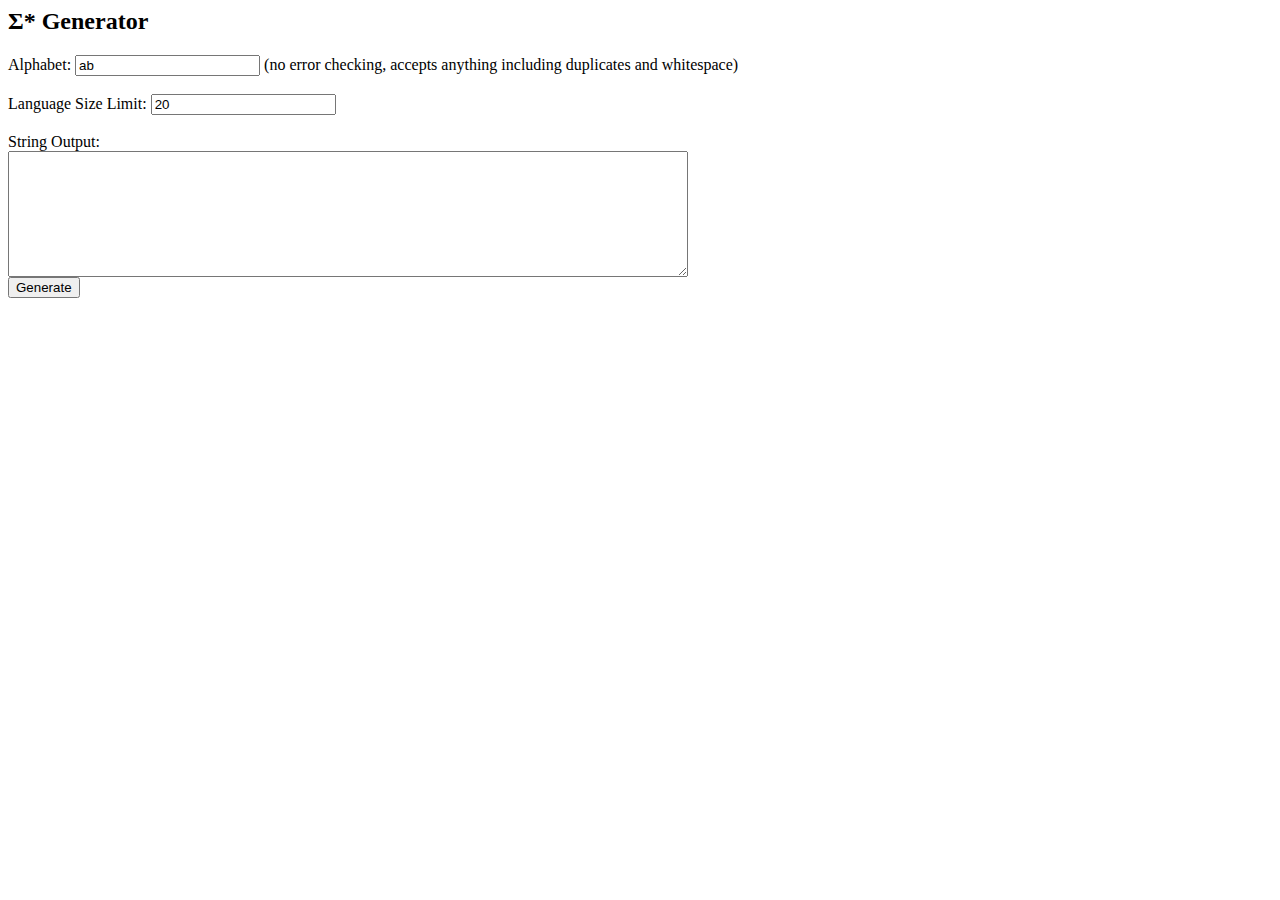
<file: sigma star.html>
<html>
<title>Sigma Star</title>
<body>
	<h2>Σ* Generator</h2>
	Alphabet: <input id = "alphabetInput" value = "ab"></input> (no error checking, accepts anything including duplicates and whitespace)<br><br>
	Language Size Limit: <input id = "sizeLimitInput" value = "20"></input><br><br>
	String Output:<br> <textarea id = "stringOutput" cols = 82 rows = 8></textarea><br>
	<button onclick = "generateString()"> Generate </button>
<script>
	function generateString(){
		alphabet = document.getElementById("alphabetInput").value.split("");
		outputLanguage = [""];
		var sizeLimit = parseInt(document.getElementById("sizeLimitInput").value);
		nextStart = 0;
		while(outputLanguage.length < sizeLimit){
			if(outputLanguage.length >= sizeLimit) break;
			prevStart = nextStart;
			nextStart = outputLanguage.length;
			for(j = prevStart; j < outputLanguage.length; j++){
				if(outputLanguage.length >= sizeLimit) break;
				for(k = 0; k < alphabet.length; k++){
					if(outputLanguage.length >= sizeLimit) break;
					outputLanguage.push(outputLanguage[j] + alphabet[k]);
				}
			}
		}
		//outputLanguage.push("");
		console.log(outputLanguage);
		outputString = '[';
		for(i=  0; i < outputLanguage.length - 1; i++) outputString += ('"' + outputLanguage[i] + '"' + ",");
		outputString += '"' + outputLanguage[i] + '"';
		outputString += ']';
		document.getElementById("stringOutput").value = outputString;
		hasDups = false;
		for(i = 0; i < outputLanguage.length; i++){
			for(j = i + 1; j < outputLanguage.length; j++){
				if(outputLanguage[i] == outputLanguage[j]){
					console.log(outputLanguage[i] + " matches " + outputLanguage[j]);
					hasDups = true;
				}
			}
		}
		console.log("Language Contains Duplicates: " + hasDups);
	}
	
	window.onkeyup = function(keyUp){
		//alert(keyUp.keyCode);
		if(keyUp.keyCode == 13){
			generateString();
		}
	}
</script>
</body>
</html>
</file>
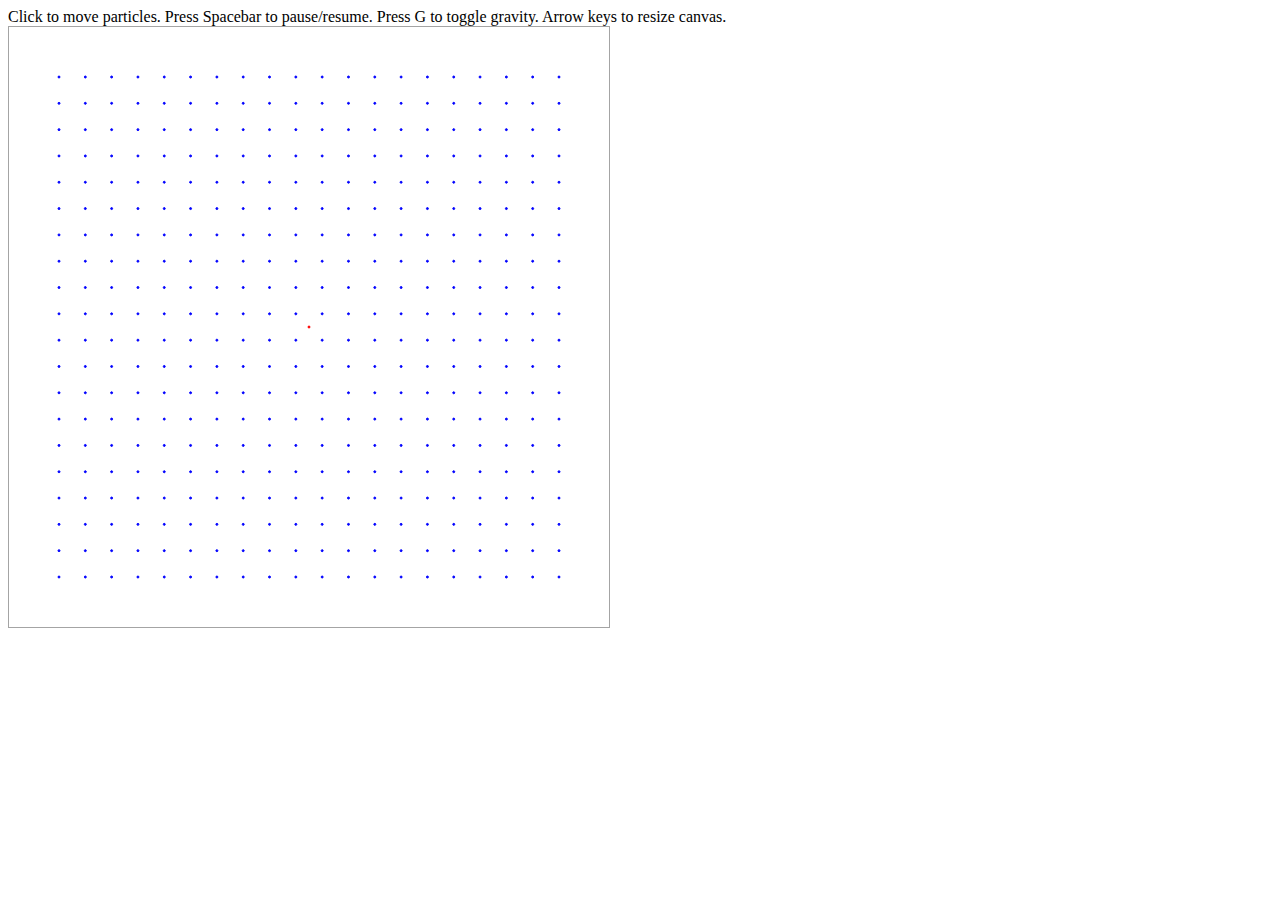
<file: Simple Interactive Particle Simulation.html>
<!DOCTYPE html>
<head>
	<style>
		td{
			border: 1px solid #a4a4a4;
		}
	</style>
</head>
<body>
	Click to move particles. Press Spacebar to pause/resume. Press G to toggle gravity. Arrow keys to resize canvas.<br>
	<canvas id="fieldCanvas" width="600" height="600" style="border:1px solid #a4a4a4; white-space:nowrap"></canvas>
	
	<script>
		var fieldCanvas = document.getElementById("fieldCanvas");
		var ctx = fieldCanvas.getContext("2d");
		var ctx = fieldCanvas.getContext("2d");
		var PI_CONST = 3.14159;
		var dotDensity = 20;
		var currStep = 0;
		var maxStep = dotDensity * 10;
		var stepUpdate = -0.01;
		var slopes = [];
		var pointPositions = [];
		var pointVelocities = [];
		var pauseAnimation = false;
		var nextPosition;
		
		var gravity = 9.8 / 30;
		//var gravity = 0;
		var applyGravity = false;
		var collisionElasticity = -0.5;
		
		// initializing point positions and velocities
		for( i = 0; i < dotDensity; i++){
			for(j = 0; j < dotDensity; j++){
				pointVelocities.push(new Point(0,0));
				pointPositions.push(new Point(50 + i * (500 / (dotDensity - 1)), 50 + j * (500 / (dotDensity - 1))));
				console.log("New Point: " + pointPositions[i * dotDensity + j].valueOf());
				console.log("Should be: " + "(" + (50 + i * (500 / (dotDensity - 1))) + "," + (50 + j * (500 / (dotDensity - 1))) + ")");
				console.log("");
			}
		}
		
		window.setInterval(drawPoints, 30);
		function updatePointPositions(){
			for(i = 0; i < dotDensity * dotDensity; i++){
				if(applyGravity) pointVelocities[i].y += gravity;
				nextPosition = pointPositions[i].sum(pointVelocities[i]);
				if(nextPosition.x >= 600 || nextPosition.x <= 0) pointVelocities[i].x *= collisionElasticity;
				if(nextPosition.y >= 600 || nextPosition.y <= 0) pointVelocities[i].y *= collisionElasticity;
				pointPositions[i].x += pointVelocities[i].x;
				pointPositions[i].y += pointVelocities[i].y;
			}
		}
		function drawPoints(){
			if(pauseAnimation) return;
			updatePointPositions();
			ctx.clearRect(0,0,600,600);
			for(i = 0; i < dotDensity * dotDensity; i++){
				pointPositions[i].plot("blue", ctx);
			}
			
			currStep += stepUpdate;
		}
		drawPoints(); // initial draw
		pauseAnimation = true; // pausing initially
		
		
		function Point(newX, newY){
			this.x = newX;
			this.y = newY;
			this.distTo = function(pnt){return Math.sqrt(Math.pow((pnt.x - this.x),2) + Math.pow((pnt.y - this.y),2));};
			this.directionTo = function(pnt){
				return new Point(pnt.x - this.x, pnt.y - this.y);
			};
			this.sum = function(pnt){return new Point(this.x + pnt.x, this.y + pnt.y);}
			this.sub = function(pnt){return new Point(this.x - pnt.x, this.y - pnt.y);}
			this.moveBy = function(pnt){this.x += pnt.x; this.y += pnt.y}
			this.moveBy = function(x, y){this.x += x; this.y += y}
			this.valueOf = function(){return "(" + this.x + ", " + this.y + ")";};
			this.plot = function(color, ctx){
				ctx.beginPath();
				ctx.arc(this.x, this.y, 1, 0, Math.PI * 2, true);
				ctx.fillStyle = color;
				ctx.fill();
				ctx.strokeStyle = color;
				ctx.stroke();
				ctx.closePath();
			}
		}
		
		function createForce(origin){
			for(i = 0; i < dotDensity * dotDensity; i++){
				forceDirection = origin.directionTo(pointPositions[i]);
				forceDistance = origin.distTo(pointPositions[i]) / 60;
				pointVelocities[i].moveBy(forceDirection.x / Math.pow(forceDistance, 2),
				                                                   forceDirection.y / Math.pow(forceDistance, 2));
			}
			origin.plot("red", ctx);
		}
		createForce(new Point(300,300));
		/*createForce(new Point(300, 300));
		createForce(new Point(20, 20));
		createForce(new Point(20, 580));
		createForce(new Point(580, 20));
		createForce(new Point(580, 580));
		
		createForce(new Point(300, 100));
		createForce(new Point(100, 300));
		createForce(new Point(500, 300));
		createForce(new Point(300, 500));*/
		window.onkeyup = function(keyUp){
			//alert(keyUp.keyCode);
			if(keyUp.keyCode == 32){
				pauseAnimation = !pauseAnimation;
			}
			if(keyUp.keyCode == 71){
				applyGravity = !applyGravity;
			}
		}
		
		fieldCanvas.addEventListener("mousedown", ctxMouseDown, false);
		
		function ctxMouseDown(mouseClick){
			console.log("(" + (mouseClick.pageX - 8) + ", " + (mouseClick.pageY - 8) + ")");
			newPnt = new Point((mouseClick.pageX - 8), (mouseClick.pageY - 8));
			for(i = 0; i < dotDensity * dotDensity; i++){
				forceDirection = newPnt.directionTo(pointPositions[i]);
				forceDistance = newPnt.distTo(pointPositions[i]) / 40;
				pointVelocities[i].moveBy(forceDirection.x / Math.pow(forceDistance, 2),
				                                                    forceDirection.y / Math.pow(forceDistance, 2));
			}
			newPnt.plot("red", ctx);
		}
		
		// old method for placing dots
		// 300 + 280 * slopes[i].x * (((currStep + i * (maxStep / dotDensity)) % maxStep) / maxStep)
		
		/*    OLD STUFF FROM BEZIER CURVE DRAWING
		fieldCanvas.addEventListener("mousedown", ctxMouseDown, false);
		function Point(x,y){
			this.x = x;
			this.y = y;
			this.distTo = function(pnt){return Math.sqrt(Math.pow((pnt.x - this.x),2) + Math.pow((pnt.y - this.y),2));};
			//this.add = function{return new Point(this.x + pnt.x, this.y + pnt.y);}
			this.sub = function(pnt){return new Point(this.x - pnt.x, this.y - pnt.y);}
			this.valueOf = function(){return "(" + this.x + ", " + this.y + ")";};
			this.plot = function(color, ctx){
				ctx.beginPath();
				ctx.arc(this.x, this.y, 1, 0, Math.PI * 2, true);
				ctx.fillStyle = color;
				ctx.fill();
				ctx.strokeStyle = color;
				ctx.stroke();
				ctx.closePath();
			}
		}
		function valueOf(point){return "(" + point.x + ", " + point.y + ")";};
		function ctxMouseDown(mouseClick){
			//alert("(" + (mouseClick.pageX - 8) + ", " + (mouseClick.pageY - 8) + ")");
			newPnt = new Point(mouseClick.pageX - 8, mouseClick.pageY - 8);
			newPnt.plot("blue", ctx);
			fieldPoints.push(newPnt);
		}
		for(i=50;i<600;i=i+50){
			ctx.beginPath();
			ctx.strokeStyle="#a4a4a4";
			ctx.moveTo(i,0);
			ctx.lineTo(i,600);
			ctx.moveTo(0,i);
			ctx.lineTo(600,i);
			ctx.stroke();
			ctx.closePath();
		}
		function randInt(min, max) {
			min = Math.ceil(min);
			max = Math.floor(max);
			return Math.floor(Math.random() * (max - min)) + min;
		}
		function drawLine(points, ctx){
			ctx.beginPath();
			ctx.strokeStyle = "blue";
			ctx.moveTo(points[0].x, points[0].y);
			for(var i = 1; i < points.length; i++){
				ctx.lineTo(points[i].x, points[i].y);
				ctx.stroke();
				ctx.moveTo(points[i].x, points[i].y);
			}
			ctx.closePath();
		}
		function midPoint(pnt1,pnt2,ratio){
			return new Point(pnt1.x + (pnt2.x - pnt1.x) * ratio, pnt1.y + (pnt2.y - pnt1.y) * ratio);
		}
		function plot(points, color, ctx){
			for(var i = 0; i < points.length; i++){
				points[i].plot(color, ctx);
			}
		}
		//draws bezier curve using points contained in array
		//any points beyond index (points.length - 1) % 3 are ignored
		function bezierCurve(points, ratio, ctx){
			ctx.beginPath();
			ctx.strokeStyle = "blue";
			for(var i = 0; i < points.length; i += 2){
				ctx.moveTo(points[i].x, points[i].y);
				for(var j = 0; j <= 1; j += ratio){
					nextPnt = midPoint(midPoint(points[i], points[i+1], j), midPoint(points[i+1], points[i+2], j), j);
					ctx.lineTo(nextPnt.x, nextPnt.y);
					ctx.stroke();
					ctx.moveTo(nextPnt.x, nextPnt.y);
				}
			ctx.lineTo(points[i+2].x,points[i+2].y);
			ctx.stroke();
			}
			ctx.closePath();
		}
		function copyArray(srcArray){
			newArray = [];
			for(var i = 0; i < srcArray.length; i++){
				newArray.push(srcArray[i]);
			}
			return newArray;
		}
		function shift(points, shamtX, shamtY){
			for(var i = 0; i < points.length; i++){
				points[i].x +=shamtX;
				points[i].y +=shamtY;
			}
		}
		function bezierCubic(points, ratio, ctx){
			ctx.beginPath();
			ctx.strokeStyle = "blue";
			for(var i = 0; i < points.length; i += 3){
				ctx.moveTo(points[i].x, points[i].y);
				for(var j = 0; j <= 1; j += ratio){
					//alert("working");
					nextPnt = midPoint(midPoint(midPoint(points[i], points[i+1], j), midPoint(points[i+1], points[i+2], j), j),midPoint(midPoint(points[i+1], points[i+2], j), midPoint(points[i+2], points[i+3], j), j),j);
					ctx.lineTo(nextPnt.x, nextPnt.y);
					ctx.stroke();
					ctx.moveTo(nextPnt.x, nextPnt.y);
				}
			ctx.lineTo(points[i+3].x,points[i+3].y);
			ctx.stroke();
			}
			ctx.closePath();
		}
		function bezierPoint(points, ratio){
			if (points.length == 1)return points[0];   //base case
			for(var i = 0; i < points.length - 1; i++){
				testPoints.push(points[i]);                //filling array with points for demonstration
				points[i] = midPoint(points[i], points[i+1], ratio);
			}
			testPoints.push(points[points.length - 1]);
			points.pop();
			var outString = "";
			for(var j = 0; j < points.length; j++) outString += points[j].valueOf();
			//alert(outString);
			//plot(points, "red", ctx);
			return bezierPoint(points, ratio);
		}
		function bezier(points, ratio, ctx){
			ctx.beginPath();
			ctx.strokeStyle = "blue";
			var pointsCopy = [];
			ctx.moveTo(points[0].x, points[0].y);
			for(var j = 0; j <= 1; j += ratio){
				pointsCopy = copyArray(points);
				nextPnt = bezierPoint(pointsCopy, j);
				ctx.lineTo(nextPnt.x, nextPnt.y);
				ctx.stroke();
				ctx.moveTo(nextPnt.x, nextPnt.y);
			}
			ctx.stroke();
			ctx.closePath();
			plot(testPoints, "red", ctx);
		}
		window.onkeyup = function(keyUp){
			if(keyUp.keyCode == 13){
				ctx.clearRect(0,0,600,600);
				bezier(fieldPoints, 0.01, ctx);
			}
		} */
		
		/*for(var i = 0; i <= 300; i +=50){
			testPoints.push(new Point(0,i));
			testPoints.push(new Point(0,-i));
			testPoints.push(new Point(i,0));
			testPoints.push(new Point(-i,0));
		}
		
		
		//bezierCurve(testPoints, 0.025, ctx);
		//bezierCubic(testPoints, 0.025, ctx);
		//drawLine(testPoints, ctx);
		//alert("working");
		//var testPoints = [];
		//for(var i = 20; i < 200; i++) testPoints.push(new Point(300 + i, 300 + 0.5 * Math.pow(i,2) + 4 * i + 15));
		
		for(var i = 0; i < testPoints.length; i++) testPoints[i].plot(ctx);
//TESTBENCH for random functions

		var testPoints = [new Point(50,200), new Point(150,100), new Point(300,100), new Point(300,500), new Point(500,400)];
		for(var i = 0; i < 20; i ++) testPoints.push(new Point(randInt(0,600), randInt(0,600)));
		plot(testPoints, "blue", ctx);
		bezier(testPoints, 0.01, ctx);
		
		var myArray = [2,5,7,8];
		var myOtherArray = copyArray(myArray);
		myArray.pop();
		alert("myArray: " + myArray + "\nmyOtherArray: " + myOtherArray);
		
		var myPoint = new Point(9,12);
		myPoint.plot(ctx);
		var otherPoint = new Point(3,5);
		var result = otherPoint.sub(myPoint);
		//alert(result.valueOf());
		//alert(myPoint.distTo(otherPoint));
		//alert("working");
		*/
		//function fires upon the "ENTER" key being released
	</script>
</body>
</file>
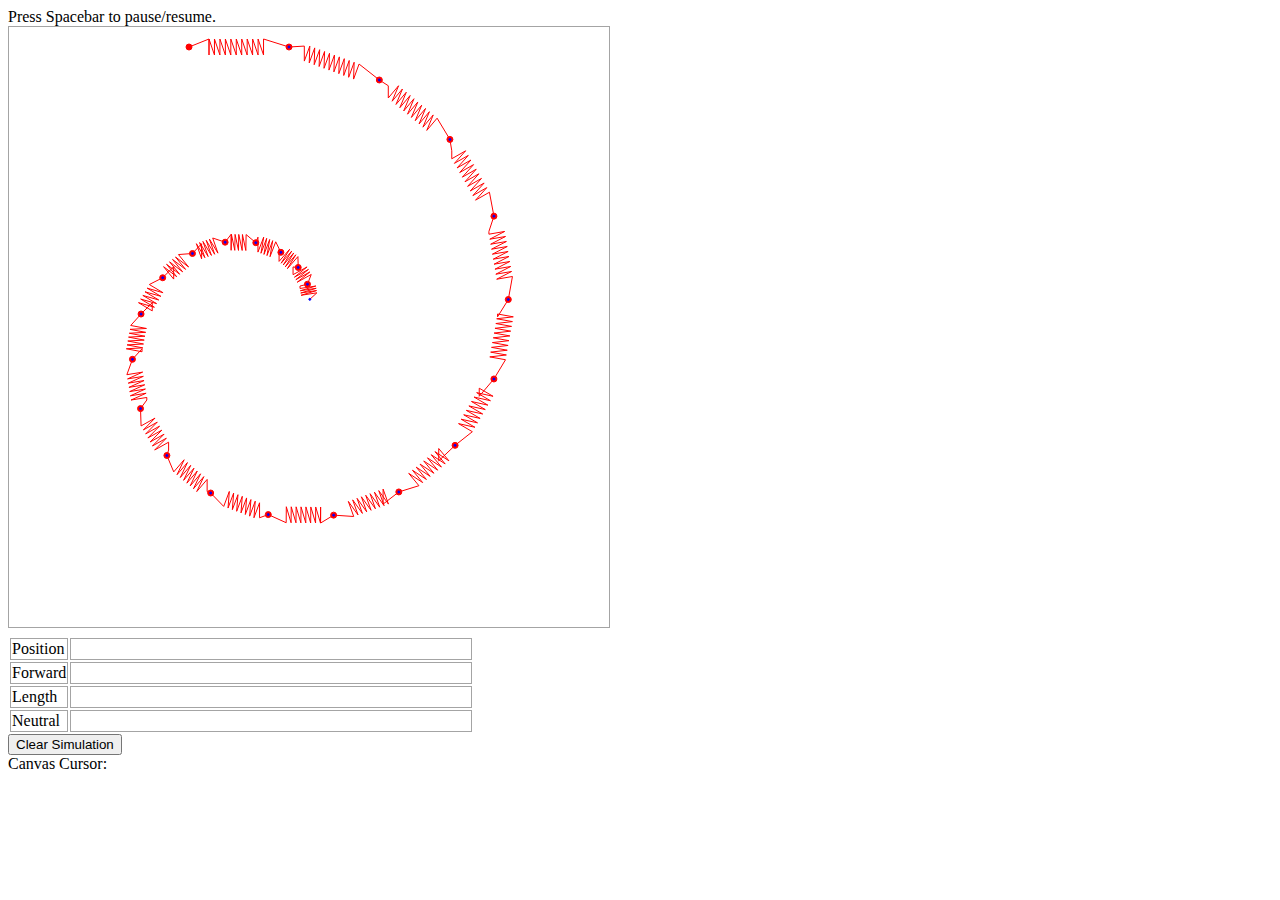
<file: Spring Simulation 2.0.html>
<!DOCTYPE html>
<head>
	<style>
		td{
			border: 1px solid #a4a4a4;
		}
	</style>
</head>
<body>
	Press Spacebar to pause/resume.<br>
	<canvas id="fieldCanvas" width="600" height="600" style="border:1px solid #a4a4a4; white-space:nowrap"></canvas>
	<table>
	<th></th><th width = 400px></th>
	<tr>
		<td>Position</td>
		<td id = "positionDisplay"></td>
	</tr>
	<tr>
		<td>Forward</td>
		<td id = "forwardDisplay"></td>
	</tr>
	<tr>
		<td>Length</td>
		<td id = "lengthDisplay"></td>
	</tr>
	<tr>
		<td>Neutral</td>
		<td id = "neutralDisplay"></td>
	</tr>
	</table>
	<button onclick = "clearSimulation()">Clear Simulation</button><br>
	Canvas Cursor: <span id = "canvasCursorField"></span>
	
	<script>
		var fieldCanvas = document.getElementById("fieldCanvas");
		var canvasCursorField = document.getElementById("canvasCursorField");
		var positionDisplay = document.getElementById("positionDisplay");
		var forwardDisplay = document.getElementById("forwardDisplay");
		var lengthDisplay = document.getElementById("lengthDisplay");
		var neutralDisplay = document.getElementById("neutralDisplay");
		var ctx = fieldCanvas.getContext("2d");
		var ctx = fieldCanvas.getContext("2d");
		var PI_CONST = 3.14159;
		var dotDensity = 8;
		var currStep = 0;
		var maxStep = dotDensity * 10;
		var stepUpdate = -0.01;
		var slopes = [];
		var pointPositions = [];
		var pointVelocities = [];
		var pauseAnimation = false;
		var nextPosition;
		
		var gravity = 9.8 / 30;
		var gravity = 0;
		var collisionElasticity = -0.8;
		elapsedTime = 0;
		var springRadius = 8;
		var canvasCursor = new Point(0,0);
		var creatingNewSpring = false;
		var newSpringLocation = new Point(-1,-1);
		var newSpring;
		
		function clearSimulation(){
			springs = []; 
		}
		
		function Spring(position, strength, forward, neutral, length, velocity){
			this.velocity = velocity;
			this.position = position;
			this.strength = strength;
			this.length = length;
			this.forward = forward;
			this.neutral = neutral;
			this.coilCount = Math.ceil(neutral / 10);
			this.moveTo = function(newPosition){
				position.x = newPosition.x;
				position.y = newPosition.y
			}
			this.draw = function(color, ctx){
				ctx.beginPath();
				ctx.arc(position.x, position.y, 3, 0, Math.PI * 2, true);
				ctx.fillStyle = color;
				ctx.fill();
				ctx.strokeStyle = color;
				ctx.lineWidth = 1;
				//console.log("moveto " + position.x + ", " + position.y);
				ctx.moveTo(position.x,position.y);
				//console.log("lineto " + (position.x + length * forward.x * 0.2 - position.y * 2) + ", " + (position.y + length * forward.y * 0.2 - forward.x * 2));
				ctx.lineTo(position.x + length * forward.x * 0.2 - forward.y * springRadius, position.y + length * forward.y * 0.2 - forward.x * springRadius);
				ctx.moveTo(position.x + length * forward.x * 0.2 - forward.y * springRadius, position.y + length * forward.y * 0.2 - forward.x * springRadius);
				for(i = 0; i < this.coilCount; i++){
					//console.log("drawing coil " + i + " of " + this.coilCount);
					ctx.lineTo(position.x + length * forward.x * (0.2 + i * (0.6 / this.coilCount)) - forward.y * springRadius, position.y + length * forward.y * (0.2 + i * (0.6 / this.coilCount)) + forward.x * springRadius);
					ctx.moveTo(position.x + length * forward.x * (0.2 + i * (0.6 / this.coilCount)) - forward.y * springRadius, position.y + length * forward.y * (0.2 + i * (0.6 / this.coilCount)) + forward.x * springRadius);
					ctx.lineTo(position.x + length * forward.x * (0.2 + i * (0.6 / this.coilCount)) + forward.y * springRadius, position.y + length * forward.y * (0.2 + i * (0.6 / this.coilCount)) - forward.x * springRadius);
					ctx.moveTo(position.x + length * forward.x * (0.2 + i * (0.6 / this.coilCount)) + forward.y * springRadius, position.y + length * forward.y * (0.2 + i * (0.6 / this.coilCount)) - forward.x * springRadius);
				}
				//console.log("working");
				ctx.lineTo(position.x + length * forward.x, position.y + length * forward.y);
				ctx.stroke();
				ctx.closePath();
			}
			this.update = function(){
				if(this.velocity > maxSpeed){
					maxSpeed = this.velocity;
					//console.log("New max speed: " + maxSpeed);
				}
				if(this.velocity < minSpeed){
					minSpeed = this.velocity;
					//console.log("New min speed: " + minSpeed);
				}
				length += this.velocity;
				this.velocity += (strength / 30) * (neutral - length);
			}
			this.endPoint = function(){
				return new Point(position.x + length * forward.x, position.y + length * forward.y);
			}
		}
		
		presentationStep = 0;
		springCount = 2;
		springs = [];
		/*
		springs.push(new Spring(new Point(50, 50), 1.5, new Point(0, 1), 450, 400, 0));
		springs.push(new Spring(new Point(50, 50), 1.5, new Point(1, 0), 400, 400, 11.25));
		springs.push(new Spring(new Point(50, 50), 1.5, new Point(0,-1), 350, 300, 0));
		springs.push(new Spring(new Point(50, 50), 1.5, new Point(-1, 0), 300, 250, 0));
		springs.push(new Spring(new Point(50, 50), 1.5, new Point(0.7, 0.7), 220, 200, 0));
		*/
		for(i = 0; i < 8; i += 0.35){
			springs.push(new Spring(new Point(180, 20), 1.5, new Point(Math.cos(i), Math.sin(i)), 110 - i * 10, 100 - i * 10, -i));
		}
		//springs.push(new Spring(new Point(300, 100), 4, new Point(Math.cos(2 * Math.PI / 8), Math.sin(2 * Math.PI / 8)), 100, 100, 300));
		//spring = new Spring(new Point(300, 100), 4, new Point(0, 1), 100, 100, 300);
		
		springDots = new Queue(1000);
		maxSpeed = 0;
		minSpeed = 0;
		
		window.setInterval(drawSprings, 30);
		
		function updateSprings(){
			for(i = 0; i < springs.length; i++){
				springs[i].update();
				if(i+1 < springs.length)springs[i+1].moveTo(springs[i].endPoint());
				//springs[i].length += springs[i].acceleration;
				//springs[i].acceleration += (springs[i].strength / 30) * (springs[i].maxLength - springs[i].length);
			}
		}
		function drawSprings(){
			if(pauseAnimation) return;
			updateSprings();
			ctx.clearRect(0,0,600,600);
			for(j = 0; j < springs.length; j++){
				springs[j].draw("red", ctx);
				//springDots.push(new Point(springs[j].position.x + springs[j].length * springs[j].forward.x, springs[j].position.y + springs[j].length * springs[j].forward.y));
				springDots.newData(springs[j].endPoint());
			}
			for(j = 0; j < springDots.size; j++){
				//console.log("Plotting " + springDots.data[j].valueOf());
				springDots.data[j].plot("blue", ctx);
				//if(presentationStep < 1) springDots.data[j].x += 1;
			}
		}
		drawSprings(); // initial draw
		pauseAnimation = true; // pausing initially
		
		function Queue(size){
			this.size = size;
			this.data = [];
			this.nextData = 0;
			for(i = 0; i < size; i++) this.data.push(new Point(-1,-1));
			this.newData = function(newPoint){
				//console.log("Setting point #" + this.nextData + " to " + newPoint.valueOf());
				this.data[this.nextData].x = newPoint.x;
				this.data[this.nextData].y = newPoint.y;
				temp = this.nextData;
				this.nextData = (temp + 1) % size;
			}
		}
		
		function Point(newX, newY){
			this.x = newX;
			this.y = newY;
			this.distTo = function(pnt){return Math.sqrt(Math.pow((pnt.x - this.x),2) + Math.pow((pnt.y - this.y),2));};
			this.directionTo = function(pnt){
				var distance = this.distTo(pnt);
				return new Point((pnt.x - this.x) / distance, (pnt.y - this.y) / distance);
			};
			this.sum = function(pnt){return new Point(this.x + pnt.x, this.y + pnt.y);}
			this.sub = function(pnt){return new Point(this.x - pnt.x, this.y - pnt.y);}
			this.moveBy = function(pnt){this.x += pnt.x; this.y += pnt.y}
			this.moveBy = function(x, y){this.x += x; this.y += y}
			this.valueOf = function(){return "(" + this.x + ", " + this.y + ")";};
			this.plot = function(color, ctx){
				ctx.beginPath();
				ctx.arc(this.x, this.y, 1, 0, Math.PI * 2, true);
				ctx.fillStyle = color;
				ctx.fill();
				ctx.strokeStyle = color;
				ctx.stroke();
				ctx.closePath();
			}
		}
		
		/*createForce(new Point(300, 300));
		createForce(new Point(20, 20));
		createForce(new Point(20, 580));
		createForce(new Point(580, 20));
		createForce(new Point(580, 580));
		
		createForce(new Point(300, 100));
		createForce(new Point(100, 300));
		createForce(new Point(500, 300));
		createForce(new Point(300, 500));*/
		window.onkeyup = function(keyUp){
			//alert(keyUp.keyCode);
			if(keyUp.keyCode == 32){
				pauseAnimation = !pauseAnimation;
			}
		}
		
		fieldCanvas.addEventListener("mouseup", ctxMouseUp, false);
		fieldCanvas.addEventListener("mousemove", ctxMouseMove, false);
		window.onkeydown = function(e) {
			return !(e.keyCode == 32);
		};
		
		function ctxMouseUp(mouseClick){
			console.log("(" + (mouseClick.pageX - 8) + ", " + (mouseClick.pageY - 8) + ")");
			newPnt = new Point((mouseClick.pageX - 8), (mouseClick.pageY - 8));
			//newPnt.plot("red", ctx);
			if(creatingNewSpring){
				springs.push();
				console.log("New Spring created:");
				console.log("Position: " + springs[springs.length - 1].position.valueOf());
				console.log("Length: " + springs[springs.length - 1].length);
				console.log("Neutral: " + springs[springs.length - 1].neutral);
				console.log("Forward: " + springs[springs.length - 1].forward.valueOf());
				creatingNewSpring = false;
			} else {
				console.log("New spring creation started...");
				newSpringLocation = newPnt;
				newSpring = new Spring(newPnt, 1.5, newSpringLocation.directionTo(newPnt), newSpringLocation.distTo(newPnt),  newSpringLocation.distTo(newPnt) / 2, 0);
				creatingNewSpring = true;
			}
		}
		function ctxMouseMove(mouseMove){
			canvasCursor = new Point((mouseMove.pageX - 8), (mouseMove.pageY - 8));
			if(creatingNewSpring){
				canvasCursor.plot("red", ctx);     //testing draw capability
				newSpring.forward = newSpring.position.directionTo(canvasCursor);
				newSpring.length = newSpring.position.distTo(canvasCursor);
				newSpring. neutral = newSpring.position.distTo(canvasCursor) / 2;
				neutralDisplay.innerHTML = newSpring.neutral;
				lengthDisplay.innerHTML = newSpring.length;
				positionDisplay.innerHTML = newSpring.position.valueOf();
				forwardDisplay.innerHTML = newSpring.forward.valueOf();
				newSpring.coilCount = Math.ceil(newSpring.neutral / 10);
				//newSpring.draw("red", ctx);
			}
			canvasCursorField.innerHTML = canvasCursor.valueOf();
		}
		
		/*function ctxMouseDown(mouseClick){
			console.log("(" + (mouseClick.pageX - 8) + ", " + (mouseClick.pageY - 8) + ")");
			newPnt = new Point((mouseClick.pageX - 8), (mouseClick.pageY - 8));
			for(i = 0; i < dotDensity * dotDensity; i++){
				forceDirection = newPnt.directionTo(pointPositions[i]);
				forceDistance = newPnt.distTo(pointPositions[i]) / 40;
				pointVelocities[i].moveBy(forceDirection.x / Math.pow(forceDistance, 2),
				                                                    forceDirection.y / Math.pow(forceDistance, 2));
			}
			newPnt.plot("red", ctx);
		}*/
		
		// old method for placing dots
		// 300 + 280 * slopes[i].x * (((currStep + i * (maxStep / dotDensity)) % maxStep) / maxStep)
		
	</script>
</body>
</file>
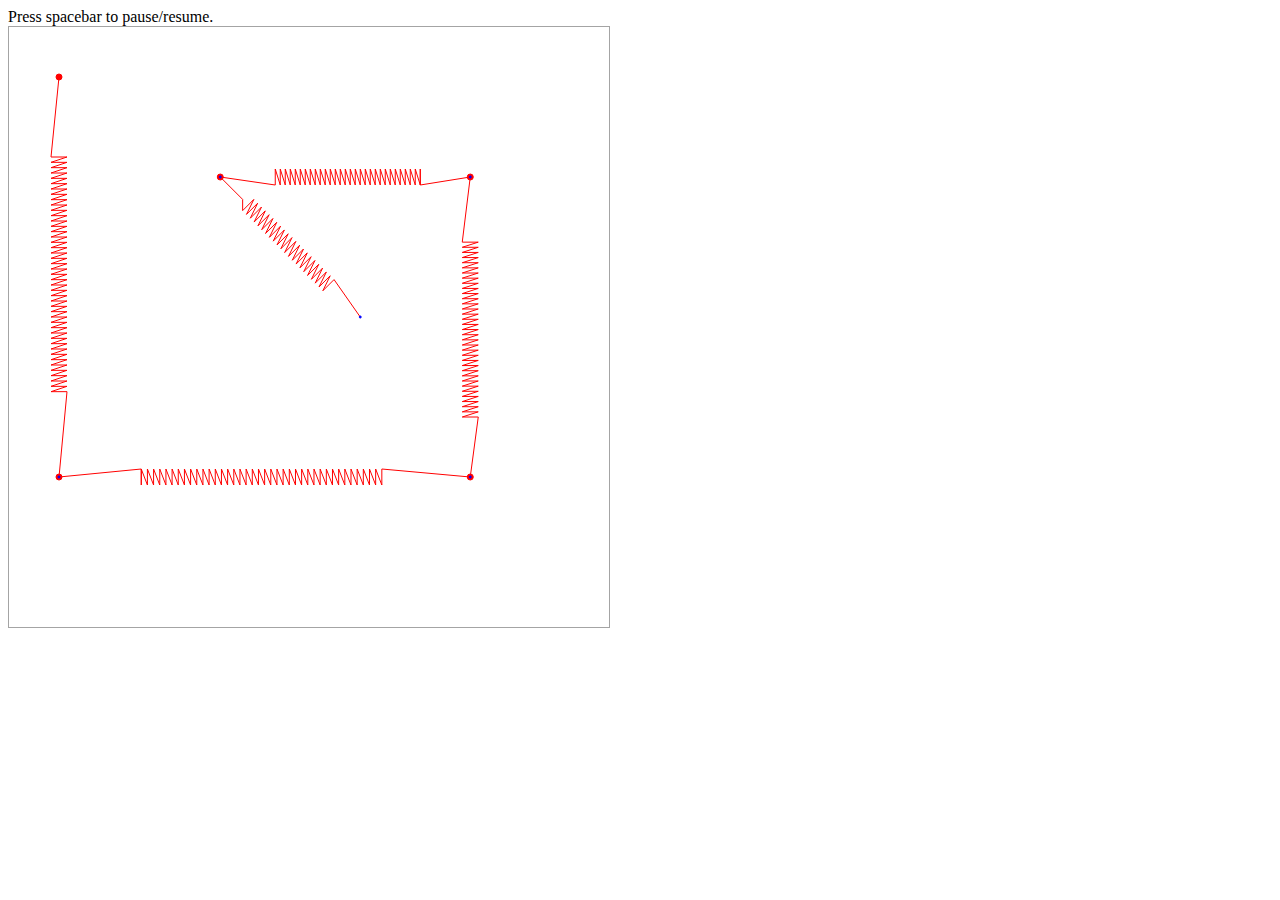
<file: Spring Simulation.html>
<!DOCTYPE html>
<head>
	<style>
		td{
			border: 1px solid #a4a4a4;
		}
	</style>
</head>
<body>
	Press spacebar to pause/resume.<br>
	<canvas id="fieldCanvas" width="600" height="600" style="border:1px solid #a4a4a4; white-space:nowrap"></canvas>
	
	<script>
		var fieldCanvas = document.getElementById("fieldCanvas");
		var ctx = fieldCanvas.getContext("2d");
		var ctx = fieldCanvas.getContext("2d");
		var PI_CONST = 3.14159;
		var dotDensity = 8;
		var currStep = 0;
		var maxStep = dotDensity * 10;
		var stepUpdate = -0.01;
		var slopes = [];
		var pointPositions = [];
		var pointVelocities = [];
		var pauseAnimation = false;
		var nextPosition;
		
		var gravity = 9.8 / 30;
		var gravity = 0;
		var collisionElasticity = -0.8;
		elapsedTime = 0;
		var springRadius = 8;
		
		function Spring(position, strength, forward, neutral, length, velocity){
			this.velocity = velocity;
			this.position = position;
			this.strength = strength;
			this.length = length;
			this.forward = forward;
			this.neutral = neutral;
			this.coilCount = Math.ceil(neutral / 10);
			this.moveTo = function(newPosition){
				position.x = newPosition.x;
				position.y = newPosition.y
			}
			this.draw = function(color, ctx){
				//console.log("drawing spring");
				ctx.beginPath();
				ctx.arc(position.x, position.y, 3, 0, Math.PI * 2, true);
				ctx.fillStyle = color;
				ctx.fill();
				ctx.strokeStyle = color;
				ctx.lineWidth = 1;
				//console.log("moveto " + position.x + ", " + position.y);
				ctx.moveTo(position.x,position.y);
				//console.log("lineto " + (position.x + length * forward.x * 0.2 - position.y * 2) + ", " + (position.y + length * forward.y * 0.2 - forward.x * 2));
				ctx.lineTo(position.x + length * forward.x * 0.2 - forward.y * springRadius, position.y + length * forward.y * 0.2 - forward.x * springRadius);
				ctx.moveTo(position.x + length * forward.x * 0.2 - forward.y * springRadius, position.y + length * forward.y * 0.2 - forward.x * springRadius);
				for(i = 0; i < this.coilCount; i++){
					//console.log("drawing coil " + this.coilCount);
					ctx.lineTo(position.x + length * forward.x * (0.2 + i * (0.6 / this.coilCount)) - forward.y * springRadius, position.y + length * forward.y * (0.2 + i * (0.6 / this.coilCount)) + forward.x * springRadius);
					ctx.moveTo(position.x + length * forward.x * (0.2 + i * (0.6 / this.coilCount)) - forward.y * springRadius, position.y + length * forward.y * (0.2 + i * (0.6 / this.coilCount)) + forward.x * springRadius);
					ctx.lineTo(position.x + length * forward.x * (0.2 + i * (0.6 / this.coilCount)) + forward.y * springRadius, position.y + length * forward.y * (0.2 + i * (0.6 / this.coilCount)) - forward.x * springRadius);
					ctx.moveTo(position.x + length * forward.x * (0.2 + i * (0.6 / this.coilCount)) + forward.y * springRadius, position.y + length * forward.y * (0.2 + i * (0.6 / this.coilCount)) - forward.x * springRadius);
				}
				ctx.lineTo(position.x + length * forward.x, position.y + length * forward.y);
				ctx.stroke();
				ctx.closePath();
			}
			this.update = function(){
				if(this.velocity > maxSpeed){
					maxSpeed = this.velocity;
					console.log("New max speed: " + maxSpeed);
				}
				if(this.velocity < minSpeed){
					minSpeed = this.velocity;
					console.log("New min speed: " + minSpeed);
				}
				length += this.velocity;
				this.velocity += (strength / 30) * (neutral - length);
			}
			this.endPoint = function(){
				return new Point(position.x + length * forward.x, position.y + length * forward.y)
			}
		}
		
		presentationStep = 1;
		springCount = 2;
		springs = [];
		springs.push(new Spring(new Point(50, 50), 1.5, new Point(0, 1), 450, 400, 0));
		springs.push(new Spring(new Point(50, 50), 1.5, new Point(1, 0), 400, 400, 11.25));
		springs.push(new Spring(new Point(50, 50), 1.5, new Point(0,-1), 350, 300, 0));
		springs.push(new Spring(new Point(50, 50), 1.5, new Point(-1, 0), 300, 250, 0));
		springs.push(new Spring(new Point(50, 50), 1.5, new Point(0.7, 0.7), 220, 200, 0));
		//springs.push(new Spring(new Point(300, 100), 4, new Point(Math.cos(2 * Math.PI / 8), Math.sin(2 * Math.PI / 8)), 100, 100, 300));
		//spring = new Spring(new Point(300, 100), 4, new Point(0, 1), 100, 100, 300);
		
		springDots = new Queue(400);
		maxSpeed = 0;
		minSpeed = 0;
		
		window.setInterval(drawSprings, 30);
		
		function updateSprings(){
			for(i = 0; i < springs.length; i++){
				springs[i].update();
				if(i+1 < springs.length)springs[i+1].moveTo(springs[i].endPoint());
				//springs[i].length += springs[i].acceleration;
				//springs[i].acceleration += (springs[i].strength / 30) * (springs[i].maxLength - springs[i].length);
			}
		}
		function drawSprings(){
			if(pauseAnimation) return;
			updateSprings();
			ctx.clearRect(0,0,600,600);
			for(j = 0; j < springs.length; j++){
				springs[j].draw("red", ctx);
				//springDots.push(new Point(springs[j].position.x + springs[j].length * springs[j].forward.x, springs[j].position.y + springs[j].length * springs[j].forward.y));
				springDots.newData(springs[j].endPoint());
			}
			for(j = 0; j < springDots.size; j++){
				//console.log("Plotting " + springDots.data[j].valueOf());
				springDots.data[j].plot("blue", ctx);
				if(presentationStep < 1) springDots.data[j].x += 1;
			}
		}
		drawSprings(); // initial draw
		pauseAnimation = true; // pausing initially
		
		function Queue(size){
			this.size = size;
			this.data = [];
			this.nextData = 0;
			for(i = 0; i < size; i++) this.data.push(new Point(-1,-1));
			this.newData = function(newPoint){
				//console.log("Setting point #" + this.nextData + " to " + newPoint.valueOf());
				this.data[this.nextData].x = newPoint.x;
				this.data[this.nextData].y = newPoint.y;
				temp = this.nextData;
				this.nextData = (temp + 1) % size;
			}
		}
		
		function Point(newX, newY){
			this.x = newX;
			this.y = newY;
			this.distTo = function(pnt){return Math.sqrt(Math.pow((pnt.x - this.x),2) + Math.pow((pnt.y - this.y),2));};
			this.directionTo = function(pnt){
				return new Point(pnt.x - this.x, pnt.y - this.y);
			};
			this.sum = function(pnt){return new Point(this.x + pnt.x, this.y + pnt.y);}
			this.sub = function(pnt){return new Point(this.x - pnt.x, this.y - pnt.y);}
			this.moveBy = function(pnt){this.x += pnt.x; this.y += pnt.y}
			this.moveBy = function(x, y){this.x += x; this.y += y}
			this.valueOf = function(){return "(" + this.x + ", " + this.y + ")";};
			this.plot = function(color, ctx){
				ctx.beginPath();
				ctx.arc(this.x, this.y, 1, 0, Math.PI * 2, true);
				ctx.fillStyle = color;
				ctx.fill();
				ctx.strokeStyle = color;
				ctx.stroke();
				ctx.closePath();
			}
		}
		
		/*createForce(new Point(300, 300));
		createForce(new Point(20, 20));
		createForce(new Point(20, 580));
		createForce(new Point(580, 20));
		createForce(new Point(580, 580));
		
		createForce(new Point(300, 100));
		createForce(new Point(100, 300));
		createForce(new Point(500, 300));
		createForce(new Point(300, 500));*/
		window.onkeyup = function(keyUp){
			//alert(keyUp.keyCode);
			if(keyUp.keyCode == 32){
				pauseAnimation = !pauseAnimation;
			}
		}
		
		fieldCanvas.addEventListener("mousedown", ctxMouseDown, false);
		window.onkeydown = function(e) { 
			return !(e.keyCode == 32);
		};
		
		function ctxMouseDown(mouseClick){
			console.log("(" + (mouseClick.pageX - 8) + ", " + (mouseClick.pageY - 8) + ")");
			newPnt = new Point((mouseClick.pageX - 8), (mouseClick.pageY - 8));
			newPnt.plot("red", ctx);
		}
		
	</script>
</body>
</file>
<file: basic_style.css>
table {
    font-family: arial, sans-serif;
    border-collapse: collapse;
    width: 50%;
}

td, th {
    border: 1px solid #dddddd;
    text-align: center;
    padding: 8px;
}
</file>
